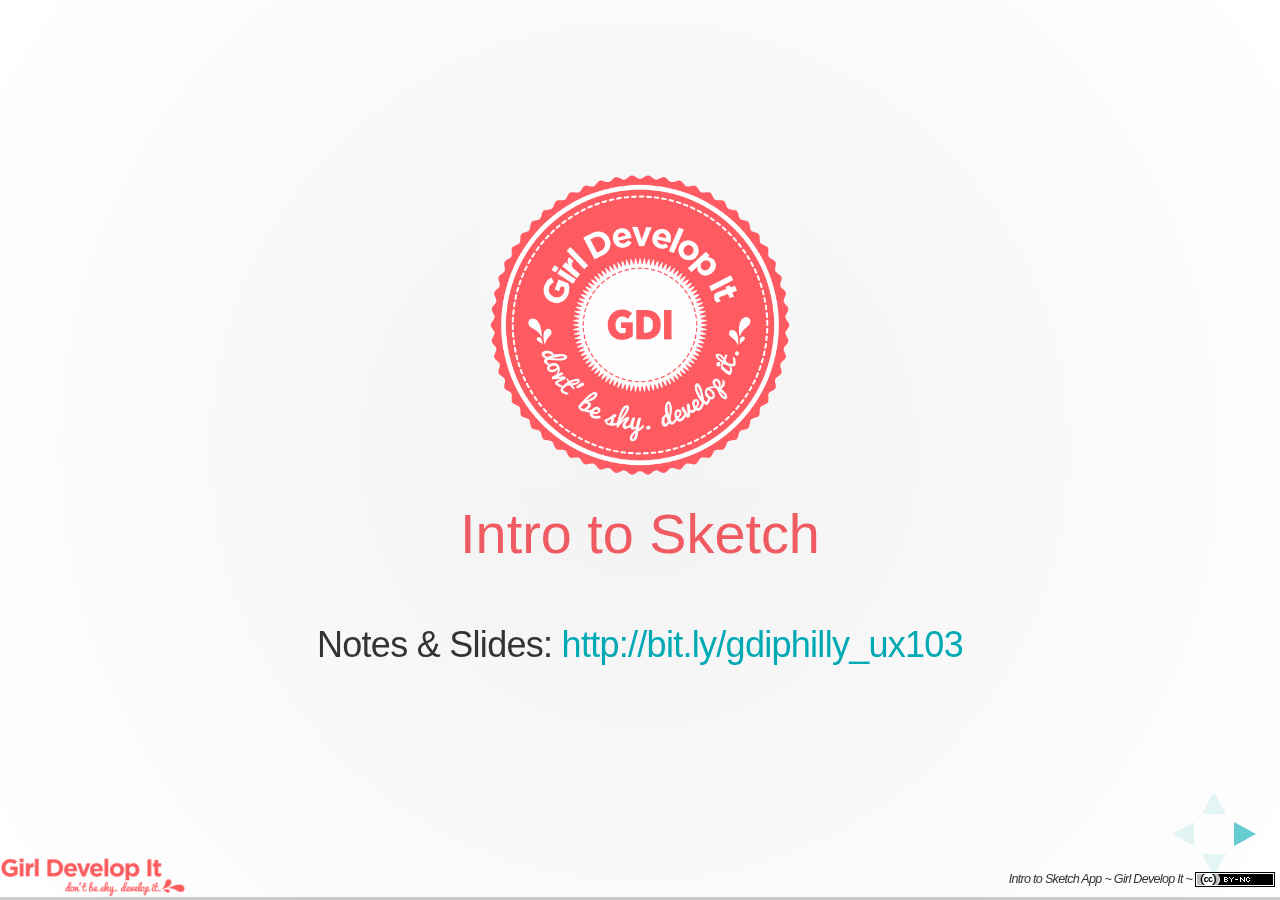
<file: index.html>
<!DOCTYPE html>
<!-- saved from url=(0052)http://elitepeers.com/gdi/jquery-intro/slides.html#/ -->
<html lang="en"><head><meta http-equiv="Content-Type" content="text/html; charset=UTF-8">
		<meta charset="utf-8">

		<title>UX103: Intro to Sketch ~ Girl Develop IT</title>

    <meta name="description" content="Girl Develop It framework for easily creating beautiful presentations using HTML in GDI theme. Forked from Hakim El Hattab's reveal.js">
    <meta name="author" content="Girl Develop It">

    <meta name="apple-mobile-web-app-capable" content="yes" />
    <meta name="apple-mobile-web-app-status-bar-style" content="black-translucent" />

    <link rel="stylesheet" href="./css/reveal.css">
    <link rel="stylesheet" href="./css/theme/gdilight.css" id="theme">

    <!-- For syntax highlighting -->
    <!-- light editor--><link rel="stylesheet" href="lib/css/light.css">
    <!-- dark editor <link rel="stylesheet" href="lib/css/dark.css">-->

    <!-- If use the PDF print sheet so students can print slides-->
    
    <link rel="stylesheet" href="css/print/pdf.css" type="text/css" media="print">
    <link rel="icon" type="image/x-icon" href="favicon.ico" />
    <!--[if lt IE 9]>
    <script src="lib/js/html5shiv.js"></script>
    <![endif]--></head>
    <link rel="stylesheet" href="./css/styles.css">

	<body style="transition: -webkit-transform 0.8s ease; -webkit-transition: -webkit-transform 0.8s ease;">

		<div class="reveal linear">

			<!-- Any section element inside of this container is displayed as a slide -->
			<div class="slides">
        <!-- Opening slide -->
        <section class="future" style="display: block;">
          <img src="./files/gdi_logo_badge.png" style="width: 300px; border: none; box-shadow: none;">
          <h3>Intro to Sketch</h3>
          <br/>
          <p class="center">Notes &amp; Slides: <a href="http://bit.ly/gdiphilly_ux103">http://bit.ly/gdiphilly_ux103</a></p>
        </section>

        <!-- Welcome-->
        <section>
          <h3>Welcome!</h3>
          <div class="left-align">
          <p>Girl Develop It is here to provide affordable and accessible programs to learn software through mentorship and hands-on instruction.</p>
          <p class="blue">Some "rules"</p>
          <ul>
            <li>We are here for you!</li>
            <li>Every question is important</li>
            <li>Help each other</li>
            <li>Have fun</li>
          </ul>
          </div>
        </section>

        <section>
          <h3>Welcome!</h3>
          <div class="left-align">
          <p class="blue">Tell us about yourself.</p>
          <ul>
            <li>Who are you?</li>
            <li>What do you hope to get out of the class?</li>
            <li>Random Question of the Day...</li>
          </ul>
          </div>
        </section>

        <section>
            <h2>Class Agenda</h2>
            <ol>
                <li>What is Sketch?</li>
                <li>Tour of the Interface</li>
                <li>Design a Web page!</li>
            </ol>
        </section>

        <!-- Basics-->
        <section>
            <h2>What is Sketch?</h2>
            <p>Sketch is an app intended to create web and mobile app designs. It's an alternative to more complex and expensive programs like Photoshop, focusing entirely on the tools designers need to create interfaces.</p>
            <p class="blue">It's currently only for use on a Mac.</p>
        </section>

        <section>
            <h5>Designing a Homepage</h5>
            <div class="stretch-container"> 
                <img class="light-border" src="./images/Desktop.png">
            </div> 
        </section>

        <section>
            <h5>We'll Cover:</h5>
            <ol>
                <li>Grids, Guides, and Artboards</li>
                <li>Backgrounds - Gradients, Noise, &amp; Tiled</li>
                <li>Creating Vector elements (logos, etc)</li>
                <li>Making Re-usable symbols (buttons, etc)</li>
                <li>Grouping and Masking</li>
                <li>Fast &amp; Easy Alignments</li>
                <li>Styles! Shadows, Borders, and more</li>
                <li>Text and Layer Style Pre-sets</li>
                <li>... and lots more!</li>
            </ol>
        </section>

        <section>
            <h1>Project Set Up</h1>
            <br />
            <ul>
                <li>Tour of UI</li>
                <li>Artboard Awesomeness :]</li>
            </ul>
        </section>

        <section>
            <h2>Grid Systems</h2>
            <br />
            <ul>
                <li>General Standard is a 960px wide grid</li>
                <li>12 columns or 24 columns</li>
            </ul>
        </section>

        <section>
            <div class="stretch-container"> 
                <img src="./images/LayoutSettings.png" class="light-border stretch-height">
            </div>
        </section>

        <section>
            <h3>Multiple Artboards</h3>
            <br />
            <p>You can have your designs for multiple screen sizes all in one file. (YAY)</p>
            <div class="stretch-container"> 
                <img src="./images/WireframeKit.png" class="light-border stretch-width">
            </div>
        </section>

        <section>
            <h3>Artboard Templates</h3>
            <br /><br />
            <p><i>Find the Responsive Wireframe Kit at:</i></p>
            <p class="blue">File > New From Template... > Web Design</p>
        </section>

        <section>
            <h2>Background Images</h2>
            <br /><br />
            <ul>
                <li>"Layers" are just objects</li>
                <li>Grouping Layers</li>
                <li>Layer styles and view modes</li>
                <li>Locking Layers</li>
            </ul>
        </section>

        <section>
            <h2>The Header</h2>
            <br /><br />
            <ul>
                <li>Designing the Header</li>
                <li>Composite Vector Elements</li>
                <li>Faux repeatable borders</li>
                <li>Styles - Shadows</li>
            </ul>
        </section>

        <section>
            <h2>The Navigation</h2>
            <br /><br />
            <ul>
                <li>Creating Symbols</li>
                <li>Alignment Utilities</li>
                <li>Font Styles</li>
            </ul>
        </section>

        <section>
            <h2>Hero Image Section</h2>
            <br /><br />
            <ul>
                <li>Inserting Images</li>
                <li>Shapes as Masks</li>
            </ul>
        </section>

        <section>
            <h2>Call Outs</h2>
            <br /><br />
            <ul>
                <li>Duplicating Elements</li>
                <li>Replace Image (OMG)</li>
                <li>Shared Layer Styles</li>
                <li>Measuring Distance between elements</li>
            </ul>
        </section>

        <section>
            <h2>Exporting</h2>
            <br />
            <ul>
                <li>Exporting Artboards</li>
                <li>Making elements exportable</li>
                <li>Exporting all the things!</li>
            </ul>
        </section>

        <section>
            <h2>CSS Attributes</h2>
            <br />
            <p>Copy CSS Attributes and paste right into your stylesheet!</p>
        </section>

        <section>
            <h3>Wrapping Up</h3>
        </section>

        <section>
            <h3>Useful Shortcuts</h3>
            <br /><br />
            <h2><a href="http://sketchshortcuts.com/">http://sketchshortcuts.com/</a></h2>
        </section>

        <section>
            <h4>Articles and More Sketch Info</h4>
            <br /><br />
            <h3><a href="http://bit.ly/ux103_links">http://bit.ly/ux103_links</a></h3>
        </section>

        <section>
          <h2>Questions?</h2>
          <div style="font-size:1200%; height:100%; margin-top:30%" class="blue">?
            <div class="clear"></div></div>
        </section>

        <section>
          <h2>Survey</h2>
          <br /><br />
          <p class="center"><a href="http://bit.ly/gdi-sketch">http://bit.ly/gdi-sketch</a></p>
        </section>

		</div>
  		<footer>
        <div class="copyright">
          Intro to Sketch App ~ Girl Develop It ~
          <a rel="license" href="http://creativecommons.org/licenses/by-nc/3.0/deed.en_US"><img alt="Creative Commons License" style="border-width:0" src="./files/80x15.png"></a>
        </div>
      </footer>
		<div class="progress" style="display: block;"><span style="width: 0px;"></span></div><aside class="controls" style="display: block;"><div class="left"></div><div class="right enabled"></div><div class="up"></div><div class="down"></div></aside><div class="state-background"></div><div class="pause-overlay"></div></div>

        <script type="text/javascript" src="./js/jquery-1.11.2.min.js"></script>
		<script src="./files/head.min.js"></script>
		<script src="./js/reveal.min.js"></script>

		<script>

			// Full list of configuration options available here:
			// https://github.com/hakimel/reveal.js#configuration
			Reveal.initialize({
				controls: true,
				progress: true,
				history: true,
        rollingLinks: false,

				theme: Reveal.getQueryHash().theme, // available themes are in /css/theme
				transition: Reveal.getQueryHash().transition || 'linear', // default/cube/page/concave/zoom/linear/none

				// Optional libraries used to extend on reveal.js
				dependencies: [
					{ src: './lib/js/classList.js', condition: function() { return !document.body.classList; } },
					{ src: './plugin/markdown/showdown.js', condition: function() { return !!document.querySelector( '[data-markdown]' ); } },
					{ src: './plugin/markdown/markdown.js', condition: function() { return !!document.querySelector( '[data-markdown]' ); } },
					{ src: './plugin/highlight/highlight.js', async: true, callback: function() { hljs.initHighlightingOnLoad(); } },
					{ src: './plugin/zoom-js/zoom.js', async: true, condition: function() { return !!document.body.classList; } },
					{ src: './plugin/notes/notes.js', async: true, condition: function() { return !!document.body.classList; } }
				]
			});


            $(function() {
                var DIMS = {
                    width: $(window).width(),
                    height: $(window).height()
                };

                $('.stretch-container').each(function() {
                    $(this).css({
                        'height': DIMS.height - $(this).offset().top
                    });
                });

            });

		</script>
        <script type="text/javascript" src="./files/highlight.js"></script><script type="text/javascript" src="./files/zoom.js"></script><script type="text/javascript" src="./files/notes.js"></script>

	

</body></html>
</file>
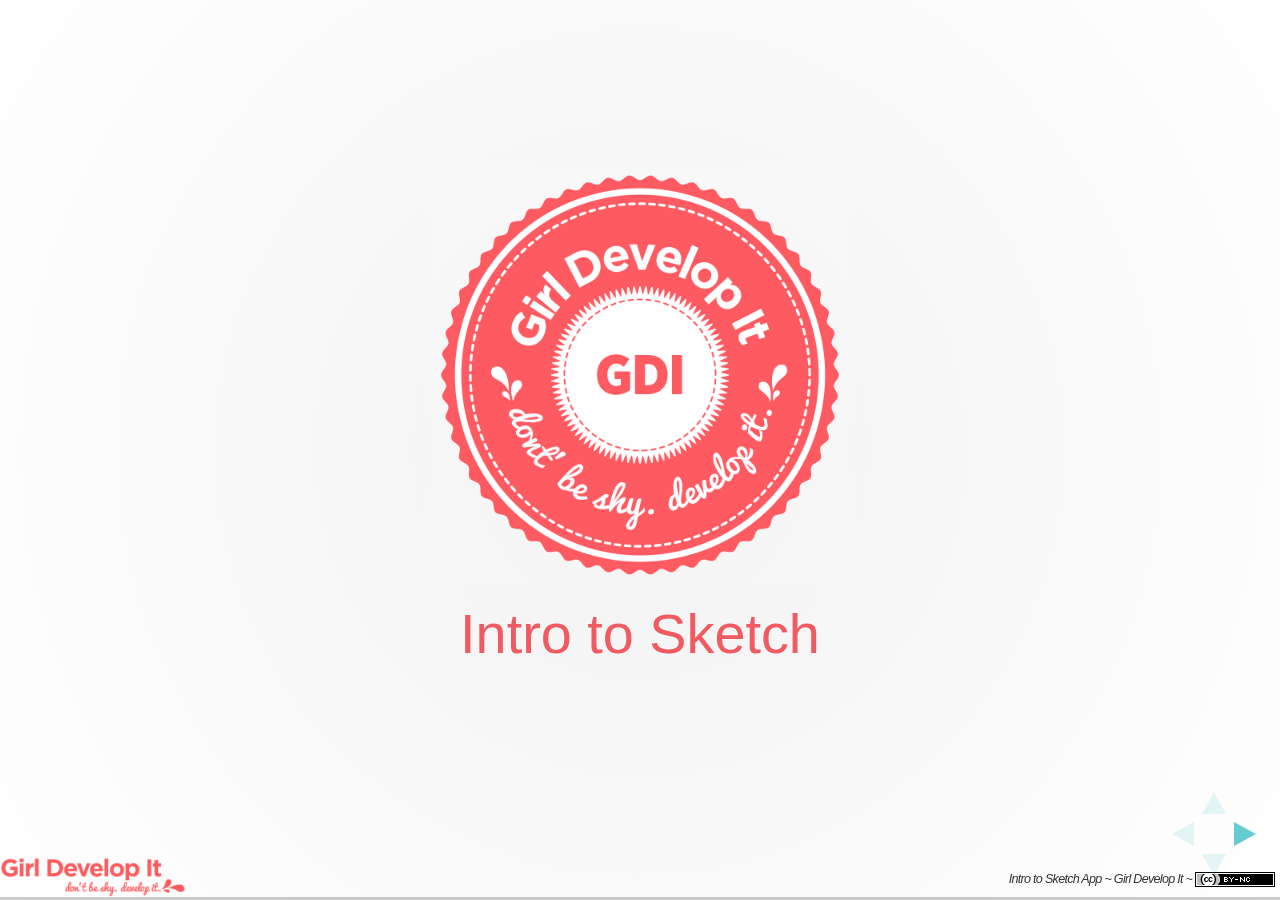
<file: slides/index.html>
<!DOCTYPE html>
<!-- saved from url=(0052)http://elitepeers.com/gdi/jquery-intro/slides.html#/ -->
<html lang="en"><head><meta http-equiv="Content-Type" content="text/html; charset=UTF-8">
		<meta charset="utf-8">

		<title>UX103: Intro to Sketch ~ Girl Develop IT</title>

    <meta name="description" content="Girl Develop It framework for easily creating beautiful presentations using HTML in GDI theme. Forked from Hakim El Hattab's reveal.js">
    <meta name="author" content="Girl Develop It">

    <meta name="apple-mobile-web-app-capable" content="yes" />
    <meta name="apple-mobile-web-app-status-bar-style" content="black-translucent" />

    <link rel="stylesheet" href="./css/reveal.css">
    <link rel="stylesheet" href="./css/theme/gdilight.css" id="theme">

    <!-- For syntax highlighting -->
    <!-- light editor--><link rel="stylesheet" href="lib/css/light.css">
    <!-- dark editor <link rel="stylesheet" href="lib/css/dark.css">-->

    <!-- If use the PDF print sheet so students can print slides-->
    
    <link rel="stylesheet" href="css/print/pdf.css" type="text/css" media="print">
    <link rel="icon" type="image/x-icon" href="favicon.ico" />
    <!--[if lt IE 9]>
    <script src="lib/js/html5shiv.js"></script>
    <![endif]--></head>
    <link rel="stylesheet" href="./css/styles.css">

	<body style="transition: -webkit-transform 0.8s ease; -webkit-transition: -webkit-transform 0.8s ease;">

		<div class="reveal linear">

			<!-- Any section element inside of this container is displayed as a slide -->
			<div class="slides">
        <!-- Opening slide -->
        <section class="future" style="display: block;">
          <img src="./files/gdi_logo_badge.png" style="width: 400px; border: none; box-shadow: none;">
          <h3>Intro to Sketch</h3>
        </section>

        <!-- Welcome-->
        <section>
          <h3>Welcome!</h3>
          <div class="left-align">
          <p>Girl Develop It is here to provide affordable and accessible programs to learn software through mentorship and hands-on instruction.</p>
          <p class="blue">Some "rules"</p>
          <ul>
            <li>We are here for you!</li>
            <li>Every question is important</li>
            <li>Help each other</li>
            <li>Have fun</li>
          </ul>
          </div>
        </section>

        <section>
          <h3>Welcome!</h3>
          <div class="left-align">
          <p class="blue">Tell us about yourself.</p>
          <ul>
            <li>Who are you?</li>
            <li>What do you hope to get out of the class?</li>
            <li>Random Question of the Day...</li>
          </ul>
          </div>
        </section>

        <section>
            <h2>Class Agenda</h2>
            <ol>
                <li>What is Sketch?</li>
                <li>Tour of the Interface</li>
                <li>Design a Web page!</li>
            </ol>
        </section>

        <!-- Basics-->
        <section>
            <h2>What is Sketch?</h2>
            <p>Sketch is an app intended to create web and mobile app designs. It's an alternative to more complex and expensive programs like Photoshop, focusing entirely on the tools designers need to create interfaces.</p>
            <p class="blue">It's currently only for use on a Mac.</p>
        </section>

        <section>
            <h5>Designing a Homepage</h5>
            <div class="stretch-container"> 
                <img class="light-border" src="./images/Desktop.png">
            </div> 
        </section>

        <section>
            <h5>We'll Cover:</h5>
            <ol>
                <li>Grids, Guides, and Artboards</li>
                <li>Backgrounds - Gradients, Noise, &amp; Tiled</li>
                <li>Creating Vector elements (logos, etc)</li>
                <li>Making Re-usable symbols (buttons, etc)</li>
                <li>Grouping and Masking</li>
                <li>Fast &amp; Easy Alignments</li>
                <li>Styles! Shadows, Borders, and more</li>
                <li>Text and Layer Style Pre-sets</li>
                <li>... and lots more!</li>
            </ol>
        </section>

        <section>
            <h1>Project Set Up</h1>
            <br />
            <ul>
                <li>Tour of UI</li>
                <li>Artboard Awesomeness :]</li>
            </ul>
        </section>

        <section>
            <h2>Grid Systems</h2>
            <br />
            <ul>
                <li>General Standard is a 960px wide grid</li>
                <li>12 columns or 24 columns</li>
            </ul>
        </section>

        <section>
            <div class="stretch-container"> 
                <img src="./images/LayoutSettings.png" class="light-border stretch-height">
            </div>
        </section>

        <section>
            <h3>Multiple Artboards</h3>
            <br />
            <p>You can have your designs for multiple screen sizes all in one file. (YAY)</p>
            <div class="stretch-container"> 
                <img src="./images/WireframeKit.png" class="light-border stretch-width">
            </div>
        </section>

        <section>
            <h3>Artboard Templates</h3>
            <br /><br />
            <p><i>Find the Responsive Wireframe Kit at:</i></p>
            <p class="blue">File > New From Template... > Web Design</p>
        </section>

        <section>
            <h2>Background Images</h2>
            <br /><br />
            <ul>
                <li>"Layers" are just objects</li>
                <li>Grouping Layers</li>
                <li>Layer styles and view modes</li>
                <li>Locking Layers</li>
            </ul>
        </section>

        <section>
            <h2>The Header</h2>
            <br /><br />
            <ul>
                <li>Designing the Header</li>
                <li>Composite Vector Elements</li>
                <li>Faux repeatable borders</li>
                <li>Styles - Shadows</li>
            </ul>
        </section>

        <section>
            <h2>The Navigation</h2>
            <br /><br />
            <ul>
                <li>Creating Symbols</li>
                <li>Alignment Utilities</li>
                <li>Font Styles</li>
            </ul>
        </section>

        <section>
            <h2>Hero Image Section</h2>
            <br /><br />
            <ul>
                <li>Inserting Images</li>
                <li>Shapes as Masks</li>
            </ul>
        </section>

        <section>
            <h2>Call Outs</h2>
            <br /><br />
            <ul>
                <li>Duplicating Elements</li>
                <li>Replace Image (OMG)</li>
                <li>Shared Layer Styles</li>
                <li>Measuring Distance between elements</li>
            </ul>
        </section>

        <section>
            <h2>Exporting</h2>
            <br />
            <ul>
                <li>Exporting Artboards</li>
                <li>Making elements exportable</li>
                <li>Exporting all the things!</li>
            </ul>
        </section>

        <section>
            <h2>CSS Attributes</h2>
            <br />
            <p>Copy CSS Attributes and paste right into your stylesheet!</p>
        </section>

        <section>
            <h3>Wrapping Up</h3>
        </section>

        <section>
            <h3>Useful Shortcuts</h3>
            <br /><br />
            <h2><a href="http://sketchshortcuts.com/">http://sketchshortcuts.com/</a></h2>
        </section>

        <section>
            <h4>Articles and More Sketch Info</h4>
            <br /><br />
            <h3><a href="http://bit.ly/ux103_links">http://bit.ly/ux103_links</a></h3>
        </section>

        <section>
          <h2>Questions?</h2>
          <div style="font-size:1200%; height:100%; margin-top:30%" class="blue">?
            <div class="clear"></div></div>
        </section>

        <section>
          <h2>Survey</h2>
          <br /><br />
          <p class="center"><a href="http://bit.ly/gdi-sketch">http://bit.ly/gdi-sketch</a></p>
        </section>

		</div>
  		<footer>
        <div class="copyright">
          Intro to Sketch App ~ Girl Develop It ~
          <a rel="license" href="http://creativecommons.org/licenses/by-nc/3.0/deed.en_US"><img alt="Creative Commons License" style="border-width:0" src="./files/80x15.png"></a>
        </div>
      </footer>
		<div class="progress" style="display: block;"><span style="width: 0px;"></span></div><aside class="controls" style="display: block;"><div class="left"></div><div class="right enabled"></div><div class="up"></div><div class="down"></div></aside><div class="state-background"></div><div class="pause-overlay"></div></div>

        <script type="text/javascript" src="./js/jquery-1.11.2.min.js"></script>
		<script src="./files/head.min.js"></script>
		<script src="./js/reveal.min.js"></script>

		<script>

			// Full list of configuration options available here:
			// https://github.com/hakimel/reveal.js#configuration
			Reveal.initialize({
				controls: true,
				progress: true,
				history: true,
        rollingLinks: false,

				theme: Reveal.getQueryHash().theme, // available themes are in /css/theme
				transition: Reveal.getQueryHash().transition || 'linear', // default/cube/page/concave/zoom/linear/none

				// Optional libraries used to extend on reveal.js
				dependencies: [
					{ src: './lib/js/classList.js', condition: function() { return !document.body.classList; } },
					{ src: './plugin/markdown/showdown.js', condition: function() { return !!document.querySelector( '[data-markdown]' ); } },
					{ src: './plugin/markdown/markdown.js', condition: function() { return !!document.querySelector( '[data-markdown]' ); } },
					{ src: './plugin/highlight/highlight.js', async: true, callback: function() { hljs.initHighlightingOnLoad(); } },
					{ src: './plugin/zoom-js/zoom.js', async: true, condition: function() { return !!document.body.classList; } },
					{ src: './plugin/notes/notes.js', async: true, condition: function() { return !!document.body.classList; } }
				]
			});


            $(function() {
                var DIMS = {
                    width: $(window).width(),
                    height: $(window).height()
                };

                $('.stretch-container').each(function() {
                    $(this).css({
                        'height': DIMS.height - $(this).offset().top
                    });
                });

            });

		</script>
        <script type="text/javascript" src="./files/highlight.js"></script><script type="text/javascript" src="./files/zoom.js"></script><script type="text/javascript" src="./files/notes.js"></script>

	

</body></html>
</file>
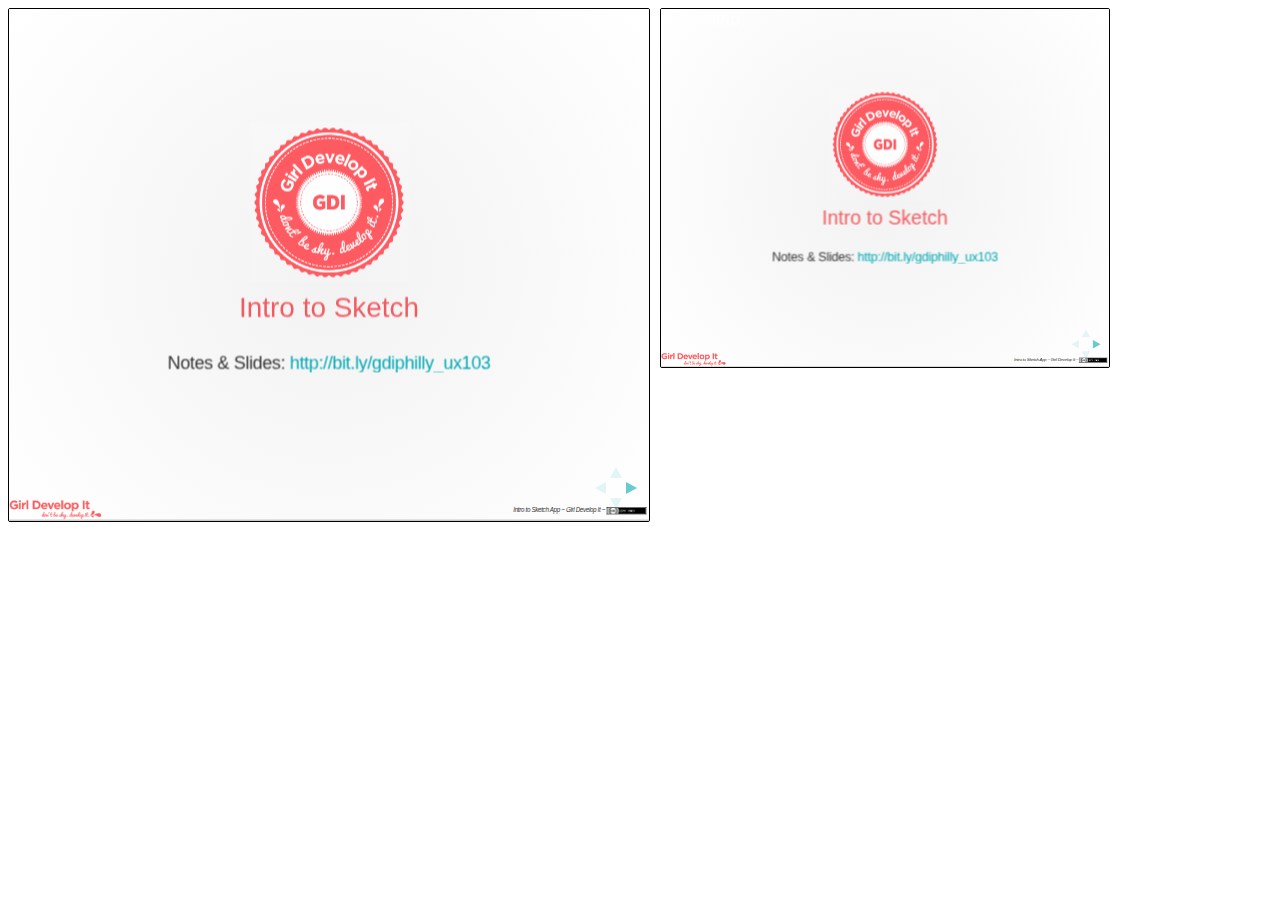
<file: plugin/notes/notes.html>
<!doctype html>
<html lang="en">
	<head>
		<meta charset="utf-8">

		<title>reveal.js - Slide Notes</title>

		<style>
			body {
				font-family: Helvetica;
			}

			#notes {
				font-size: 24px;
				width: 640px;
				margin-top: 5px;
			}

			#wrap-current-slide {
				width: 640px;
				height: 512px;
				float: left;
				overflow: hidden;
			}

			#current-slide {
				width: 1280px;
				height: 1024px;
				border: none;

				-webkit-transform-origin: 0 0;
					 -moz-transform-origin: 0 0;
						-ms-transform-origin: 0 0;
						 -o-transform-origin: 0 0;
								transform-origin: 0 0;

				-webkit-transform: scale(0.5);
					 -moz-transform: scale(0.5);
						-ms-transform: scale(0.5);
						 -o-transform: scale(0.5);
								transform: scale(0.5);
			}

			#wrap-next-slide {
				width: 448px;
				height: 358px;
				float: left;
				margin: 0 0 0 10px;
				overflow: hidden;
			}

			#next-slide {
				width: 1280px;
				height: 1024px;
				border: none;

				-webkit-transform-origin: 0 0;
					 -moz-transform-origin: 0 0;
						-ms-transform-origin: 0 0;
						 -o-transform-origin: 0 0;
								transform-origin: 0 0;

				-webkit-transform: scale(0.35);
					 -moz-transform: scale(0.35);
						-ms-transform: scale(0.35);
						 -o-transform: scale(0.35);
								transform: scale(0.35);
			}

			.slides {
				position: relative;
				margin-bottom: 10px;
				border: 1px solid black;
				border-radius: 2px;
				background: rgb(28, 30, 32);
			}

			.slides span {
				position: absolute;
				top: 3px;
				left: 3px;
				font-weight: bold;
				font-size: 14px;
				color: rgba( 255, 255, 255, 0.9 );
			}
		</style>
	</head>

	<body>

		<div id="wrap-current-slide" class="slides">
			<iframe src="../../index.html" width="1280" height="1024" id="current-slide"></iframe>
		</div>

		<div id="wrap-next-slide" class="slides">
			<iframe src="../../index.html" width="640" height="512" id="next-slide"></iframe>
			<span>UPCOMING:</span>
		</div>
		<div id="notes"></div>

		<script src="../../plugin/markdown/showdown.js"></script>
		<script>
			window.addEventListener( 'load', function() {

				(function( window, undefined ) {
					var notes = document.getElementById( 'notes' ),
						currentSlide = document.getElementById( 'current-slide' ),
						nextSlide = document.getElementById( 'next-slide' );

					window.addEventListener( 'message', function( event ) {
						var data = JSON.parse( event.data );
						// No need for updating the notes in case of fragment changes
						if ( data.notes !== undefined) {
							if( data.markdown ) {
								notes.innerHTML = (new Showdown.converter()).makeHtml( data.notes );
							}
							else {
								notes.innerHTML = data.notes;
							}
						}

						// Update the note slides
						currentSlide.contentWindow.Reveal.slide( data.indexh, data.indexv );
						nextSlide.contentWindow.Reveal.slide( data.nextindexh, data.nextindexv );

						// Showing and hiding fragments
						if( data.fragment === 'next' ) {
							currentSlide.contentWindow.Reveal.nextFragment();
						}
						else if( data.fragment === 'prev' ) {
							currentSlide.contentWindow.Reveal.prevFragment();
						}

					}, false );

				})( window );

			}, false );

		</script>
	</body>
</html>
</file>
<file: css/reveal.css>
@charset "UTF-8";

/*!
 * reveal.js
 * http://lab.hakim.se/reveal-js
 * MIT licensed
 *
 * Copyright (C) 2011-2012 Hakim El Hattab, http://hakim.se
 */


/*********************************************
 * RESET STYLES
 *********************************************/

html, body, .reveal div, .reveal span, .reveal applet, .reveal object, .reveal iframe,
.reveal h1, .reveal h2, .reveal h3, .reveal h4, .reveal h5, .reveal h6, .reveal p, .reveal blockquote, .reveal pre,
.reveal a, .reveal abbr, .reveal acronym, .reveal address, .reveal big, .reveal cite, .reveal code,
.reveal del, .reveal dfn, .reveal em, .reveal img, .reveal ins, .reveal kbd, .reveal q, .reveal s, .reveal samp,
.reveal small, .reveal strike, .reveal strong, .reveal sub, .reveal sup, .reveal tt, .reveal var,
.reveal b, .reveal u, .reveal i, .reveal center,
.reveal dl, .reveal dt, .reveal dd, .reveal ol, .reveal ul, .reveal li,
.reveal fieldset, .reveal form, .reveal label, .reveal legend,
.reveal table, .reveal caption, .reveal tbody, .reveal tfoot, .reveal thead, .reveal tr, .reveal th, .reveal td,
.reveal article, .reveal aside, .reveal canvas, .reveal details, .reveal embed,
.reveal figure, .reveal figcaption, .reveal footer, .reveal header, .reveal hgroup,
.reveal menu, .reveal nav, .reveal output, .reveal ruby, .reveal section, .reveal summary,
.reveal time, .reveal mark, .reveal audio, video {
	margin: 0;
	padding: 0;
	border: 0;
	font-size: 100%;
	font: inherit;
	vertical-align: baseline;
}

.reveal article, .reveal aside, .reveal details, .reveal figcaption, .reveal figure,
.reveal footer, .reveal header, .reveal hgroup, .reveal menu, .reveal nav, .reveal section {
	display: block;
}


/*********************************************
 * GLOBAL STYLES
 *********************************************/

html,
body {
	width: 100%;
	height: 100%;
	min-height: 600px;
	overflow: hidden;
}

body {
	position: relative;
	line-height: 1;
}

::selection {
	background:#FF5E99;
	color:#fff;
	text-shadow: none;
}

@media screen and (max-width: 900px) {
	.reveal {
		font-size: 30px;
	}
}
.reveal footer{
    position: fixed;
    height: 40px;
    width: 100%;
    bottom: 3px;
    left: 0;
    z-index: 10; 
    font-size: 35%;
    text-align:right;
    background-image: url(../css/images/pink-logo.png);
    background-repeat: no-repeat;
    background-size: auto 100%;
}
.reveal footer .copyright{
    margin:15px 5px 0 100px;
    font-style: italic;
}
.reveal footer .copyright a img{
    vertical-align: middle;
}
/*********************************************
* OVERRIDES
**********************************************/
.left-align{text-align:left}
.right-align{ text-align:right}
.left{float:left}
.right{float:right}
.clear{clear:both}
.blue{color:#01A9B4 }
.green{color:#92BB44}
.yellow{color:#EDAB23}
.pink{color:#F05B62}
.red{color:#8B0036}

/*********************************************
 * HEADERS
 *********************************************/

.reveal h1 { font-size: 3.77em; }
.reveal h2 { font-size: 2.11em;	}
.reveal h3 { font-size: 1.55em;	}
.reveal h4 { font-size: 1em;	}


/*********************************************
 * VIEW FRAGMENTS
 *********************************************/

.reveal .slides section .fragment {
	opacity: 0;

	-webkit-transition: all .2s ease;
	   -moz-transition: all .2s ease;
	    -ms-transition: all .2s ease;
	     -o-transition: all .2s ease;
	        transition: all .2s ease;
}
	.reveal .slides section .fragment.visible {
		opacity: 1;
	}

.reveal .slides section .fragment.grow {
	opacity: 1;
}
	.reveal .slides section .fragment.grow.visible {
		-webkit-transform: scale( 1.3 );
		   -moz-transform: scale( 1.3 );
		    -ms-transform: scale( 1.3 );
		     -o-transform: scale( 1.3 );
		        transform: scale( 1.3 );
	}

.reveal .slides section .fragment.shrink {
	opacity: 1;
}
	.reveal .slides section .fragment.shrink.visible {
		-webkit-transform: scale( 0.7 );
		   -moz-transform: scale( 0.7 );
		    -ms-transform: scale( 0.7 );
		     -o-transform: scale( 0.7 );
		        transform: scale( 0.7 );
	}

.reveal .slides section .fragment.roll-in {
	opacity: 0;

	-webkit-transform: rotateX( 90deg );
	   -moz-transform: rotateX( 90deg );
	    -ms-transform: rotateX( 90deg );
	     -o-transform: rotateX( 90deg );
	        transform: rotateX( 90deg );
}
	.reveal .slides section .fragment.roll-in.visible {
		opacity: 1;

		-webkit-transform: rotateX( 0 );
		   -moz-transform: rotateX( 0 );
		    -ms-transform: rotateX( 0 );
		     -o-transform: rotateX( 0 );
		        transform: rotateX( 0 );
	}

.reveal .slides section .fragment.fade-out {
	opacity: 1;
}
	.reveal .slides section .fragment.fade-out.visible {
		opacity: 0;
	}

.reveal .slides section .fragment.highlight-red,
.reveal .slides section .fragment.highlight-green,
.reveal .slides section .fragment.highlight-blue {
	opacity: 1;
}
	.reveal .slides section .fragment.highlight-red.visible {
		color: #ff2c2d
	}
	.reveal .slides section .fragment.highlight-green.visible {
		color: #17ff2e;
	}
	.reveal .slides section .fragment.highlight-blue.visible {
		color: #1b91ff;
	}


/*********************************************
 * DEFAULT ELEMENT STYLES
 *********************************************/

.reveal .slides section {
	line-height: 1.2em;
	font-weight: normal;
}

.reveal img {
	/* preserve aspect ratio and scale image so it's bound within the section */
	max-width: 100%;
	max-height: 100%;
}

.reveal strong,
.reveal b {
	font-weight: bold;
}

.reveal em,
.reveal i {
	font-style: italic;
}

.reveal ol,
.reveal ul {
	display: inline-block;

	text-align: left;
	margin: 0 0 0 1em;
}

.reveal ol {
	list-style-type: decimal;
}

.reveal ul {
	list-style-type: disc;
}

.reveal ul ul {
	list-style-type: square;
}

.reveal ul ul ul {
	list-style-type: circle;
}

.reveal ul ul,
.reveal ul ol,
.reveal ol ol,
.reveal ol ul {
	display: block;
	margin-left: 40px;
}

.reveal p {
	margin-bottom: 10px;
	line-height: 1.2em;
}

.reveal q,
.reveal blockquote {
	quotes: none;
}

.reveal blockquote {
	display: block;
	position: relative;
	width: 70%;
	margin: 5px auto;
	padding: 5px;

	font-style: italic;
	background: rgba(255, 255, 255, 0.05);
	box-shadow: 0px 0px 2px rgba(0,0,0,0.2);
}
	.reveal blockquote:before {
		content: '\201C';
	}
	.reveal blockquote:after {
		content: '\201D';
	}

.reveal q {
	font-style: italic;
}
	.reveal q:before {
		content: '\201C';
	}
	.reveal q:after {
		content: '\201D';
	}

.reveal pre {
	display: block;
	position: relative;
	width: 90%;
	margin: 15px auto;

	text-align: left;
	font-size: 0.55em;
	font-family: monospace;
	line-height: 1.2em;

	word-wrap: break-word;
}
.reveal pre code {
    box-shadow: 0px 0px 6px rgba(0,0,0,0.3);
	padding: 5px;
}

.reveal code {
	font-family: monospace;
	overflow: auto;
	max-height: 400px;
}

.reveal table th,
.reveal table td {
	text-align: left;
	padding-right: .3em;
}

.reveal table th {
	text-shadow: rgb(255,255,255) 1px 1px 2px;
}

.reveal sup {
	vertical-align: super;
}
.reveal sub {
	vertical-align: sub;
}

.reveal small {
	display: inline-block;
	font-size: 0.6em;
	line-height: 1.2em;
	vertical-align: top;
}

.reveal small * {
	vertical-align: top;
}


/*********************************************
 * CONTROLS
 *********************************************/

.reveal .controls {
	display: none;
	position: fixed;
	width: 110px;
	height: 110px;
	z-index: 30;
	right: 10px;
	bottom: 10px;
}

.reveal .controls div {
	position: absolute;
	opacity: 0.1;
	width: 0; 
	height: 0; 
	border: 12px solid transparent;

	-webkit-transition: opacity 0.2s ease;
	   -moz-transition: opacity 0.2s ease;
	    -ms-transition: opacity 0.2s ease;
	     -o-transition: opacity 0.2s ease;
	        transition: opacity 0.2s ease;
}

.reveal .controls div.enabled {
	opacity: 0.6;
	cursor: pointer;
}

.reveal .controls div.enabled:active {
	margin-top: 1px;
}

.reveal .controls div.left {
	top: 42px;

	border-right-width: 22px;
	border-right-color: #eee;
}

.reveal .controls div.right {
	left: 74px;
	top: 42px;

	border-left-width: 22px;
	border-left-color: #eee;
}

.reveal .controls div.up {
	left: 42px;

	border-bottom-width: 22px;
	border-bottom-color: #eee;
}

.reveal .controls div.down {
	left: 42px;
	top: 74px;

	border-top-width: 22px;
	border-top-color: #eee;
}


/*********************************************
 * PROGRESS BAR
 *********************************************/

.reveal .progress {
	position: fixed;
	display: none;
	height: 3px;
	width: 100%;
	bottom: 0;
	left: 0;
	z-index: 10;
}
	.reveal .progress:after {
		content: '';
		display: 'block';
		position: absolute;
		height: 20px;
		width: 100%;
		top: -20px;
	}
	.reveal .progress span {
		display: block;
		height: 100%;
		width: 0px;

		-webkit-transition: width 800ms cubic-bezier(0.260, 0.860, 0.440, 0.985);
		   -moz-transition: width 800ms cubic-bezier(0.260, 0.860, 0.440, 0.985);
		    -ms-transition: width 800ms cubic-bezier(0.260, 0.860, 0.440, 0.985);
		     -o-transition: width 800ms cubic-bezier(0.260, 0.860, 0.440, 0.985);
		        transition: width 800ms cubic-bezier(0.260, 0.860, 0.440, 0.985);
	}


/*********************************************
 * ROLLING LINKS
 *********************************************/

.reveal .roll {
	display: inline-block;
	line-height: 1.2;
	overflow: hidden;

	vertical-align: top;

	-webkit-perspective: 400px;
	   -moz-perspective: 400px;
	    -ms-perspective: 400px;
	        perspective: 400px;

	-webkit-perspective-origin: 50% 50%;
	   -moz-perspective-origin: 50% 50%;
	    -ms-perspective-origin: 50% 50%;
	        perspective-origin: 50% 50%;
}
	.reveal .roll:hover {
		background: none;
		text-shadow: none;
	}
.reveal .roll span {
	display: block;
	position: relative;
	padding: 0 2px;

	pointer-events: none;

	-webkit-transition: all 400ms ease;
	   -moz-transition: all 400ms ease;
	    -ms-transition: all 400ms ease;
	        transition: all 400ms ease;

	-webkit-transform-origin: 50% 0%;
	   -moz-transform-origin: 50% 0%;
	    -ms-transform-origin: 50% 0%;
	        transform-origin: 50% 0%;

	-webkit-transform-style: preserve-3d;
	   -moz-transform-style: preserve-3d;
	    -ms-transform-style: preserve-3d;
	        transform-style: preserve-3d;

	-webkit-backface-visibility: hidden;
	   -moz-backface-visibility: hidden;
	        backface-visibility: hidden;
}
	.reveal .roll:hover span {
	    background: rgba(0,0,0,0.5);

	    -webkit-transform: translate3d( 0px, 0px, -45px ) rotateX( 90deg );
	       -moz-transform: translate3d( 0px, 0px, -45px ) rotateX( 90deg );
	        -ms-transform: translate3d( 0px, 0px, -45px ) rotateX( 90deg );
	            transform: translate3d( 0px, 0px, -45px ) rotateX( 90deg );
	}
.reveal .roll span:after {
	content: attr(data-title);

	display: block;
	position: absolute;
	left: 0;
	top: 0;
	padding: 0 2px;

	-webkit-transform-origin: 50% 0%;
	   -moz-transform-origin: 50% 0%;
	    -ms-transform-origin: 50% 0%;
	        transform-origin: 50% 0%;

	-webkit-transform: translate3d( 0px, 110%, 0px ) rotateX( -90deg );
	   -moz-transform: translate3d( 0px, 110%, 0px ) rotateX( -90deg );
	    -ms-transform: translate3d( 0px, 110%, 0px ) rotateX( -90deg );
	        transform: translate3d( 0px, 110%, 0px ) rotateX( -90deg );
}


/*********************************************
 * SLIDES
 *********************************************/

.reveal .slides {
	position: absolute;
	max-width: 900px;
	width: 80%;
	height: 60%;
	left: 50%;
	top: 50%;
	margin-top: -320px;
	padding: 20px 0px;
	overflow: visible;
	z-index: 1;

	text-align: center;

	-webkit-transition: -webkit-perspective .4s ease;
	   -moz-transition: -moz-perspective .4s ease;
	    -ms-transition: -ms-perspective .4s ease;
	     -o-transition: -o-perspective .4s ease;
	        transition: perspective .4s ease;

	-webkit-perspective: 600px;
	   -moz-perspective: 600px;
	    -ms-perspective: 600px;
	        perspective: 600px;

	-webkit-perspective-origin: 0% 25%;
	   -moz-perspective-origin: 0% 25%;
	    -ms-perspective-origin: 0% 25%;
	        perspective-origin: 0% 25%;
}

.reveal .slides>section,
.reveal .slides>section>section {
	display: none;
	position: absolute;
	width: 100%;
	min-height: 600px;

	z-index: 10;

	-webkit-transform-style: preserve-3d;
	   -moz-transform-style: preserve-3d;
	    -ms-transform-style: preserve-3d;
	        transform-style: preserve-3d;

	-webkit-transition: all 800ms cubic-bezier(0.260, 0.860, 0.440, 0.985);
	   -moz-transition: all 800ms cubic-bezier(0.260, 0.860, 0.440, 0.985);
	    -ms-transition: all 800ms cubic-bezier(0.260, 0.860, 0.440, 0.985);
	     -o-transition: all 800ms cubic-bezier(0.260, 0.860, 0.440, 0.985);
	        transition: all 800ms cubic-bezier(0.260, 0.860, 0.440, 0.985);
}

.reveal .slides>section.present {
	display: block;
	z-index: 11;
	opacity: 1;
}

.reveal .slides>section {
	margin-left: -50%;
}


/*********************************************
 * DEFAULT TRANSITION
 *********************************************/

.reveal .slides>section.past {
	display: block;
	opacity: 0;

	-webkit-transform: translate3d(-100%, 0, 0) rotateY(-90deg) translate3d(-100%, 0, 0);
	   -moz-transform: translate3d(-100%, 0, 0) rotateY(-90deg) translate3d(-100%, 0, 0);
	    -ms-transform: translate3d(-100%, 0, 0) rotateY(-90deg) translate3d(-100%, 0, 0);
	        transform: translate3d(-100%, 0, 0) rotateY(-90deg) translate3d(-100%, 0, 0);
}
.reveal .slides>section.future {
	display: block;
	opacity: 0;

	-webkit-transform: translate3d(100%, 0, 0) rotateY(90deg) translate3d(100%, 0, 0);
	   -moz-transform: translate3d(100%, 0, 0) rotateY(90deg) translate3d(100%, 0, 0);
	    -ms-transform: translate3d(100%, 0, 0) rotateY(90deg) translate3d(100%, 0, 0);
	        transform: translate3d(100%, 0, 0) rotateY(90deg) translate3d(100%, 0, 0);
}

.reveal .slides>section>section.past {
	display: block;
	opacity: 0;

	-webkit-transform: translate3d(0, -50%, 0) rotateX(70deg) translate3d(0, -50%, 0);
	   -moz-transform: translate3d(0, -50%, 0) rotateX(70deg) translate3d(0, -50%, 0);
	    -ms-transform: translate3d(0, -50%, 0) rotateX(70deg) translate3d(0, -50%, 0);
	        transform: translate3d(0, -50%, 0) rotateX(70deg) translate3d(0, -50%, 0);
}
.reveal .slides>section>section.future {
	display: block;
	opacity: 0;

	-webkit-transform: translate3d(0, 50%, 0) rotateX(-70deg) translate3d(0, 50%, 0);
	   -moz-transform: translate3d(0, 50%, 0) rotateX(-70deg) translate3d(0, 50%, 0);
	    -ms-transform: translate3d(0, 50%, 0) rotateX(-70deg) translate3d(0, 50%, 0);
	        transform: translate3d(0, 50%, 0) rotateX(-70deg) translate3d(0, 50%, 0);
}


/*********************************************
 * CONCAVE TRANSITION
 *********************************************/

.reveal.concave  .slides>section.past {
	-webkit-transform: translate3d(-100%, 0, 0) rotateY(90deg) translate3d(-100%, 0, 0);
	   -moz-transform: translate3d(-100%, 0, 0) rotateY(90deg) translate3d(-100%, 0, 0);
	    -ms-transform: translate3d(-100%, 0, 0) rotateY(90deg) translate3d(-100%, 0, 0);
	        transform: translate3d(-100%, 0, 0) rotateY(90deg) translate3d(-100%, 0, 0);
}
.reveal.concave  .slides>section.future {
	-webkit-transform: translate3d(100%, 0, 0) rotateY(-90deg) translate3d(100%, 0, 0);
	   -moz-transform: translate3d(100%, 0, 0) rotateY(-90deg) translate3d(100%, 0, 0);
	    -ms-transform: translate3d(100%, 0, 0) rotateY(-90deg) translate3d(100%, 0, 0);
	        transform: translate3d(100%, 0, 0) rotateY(-90deg) translate3d(100%, 0, 0);
}

.reveal.concave  .slides>section>section.past {
	-webkit-transform: translate3d(0, -80%, 0) rotateX(-70deg) translate3d(0, -80%, 0);
	   -moz-transform: translate3d(0, -80%, 0) rotateX(-70deg) translate3d(0, -80%, 0);
	    -ms-transform: translate3d(0, -80%, 0) rotateX(-70deg) translate3d(0, -80%, 0);
	        transform: translate3d(0, -80%, 0) rotateX(-70deg) translate3d(0, -80%, 0);
}
.reveal.concave  .slides>section>section.future {
	-webkit-transform: translate3d(0, 80%, 0) rotateX(70deg) translate3d(0, 80%, 0);
	   -moz-transform: translate3d(0, 80%, 0) rotateX(70deg) translate3d(0, 80%, 0);
	    -ms-transform: translate3d(0, 80%, 0) rotateX(70deg) translate3d(0, 80%, 0);
	        transform: translate3d(0, 80%, 0) rotateX(70deg) translate3d(0, 80%, 0);
}


/*********************************************
 * ZOOM TRANSITION
 *********************************************/

.reveal.zoom .slides>section,
.reveal.zoom .slides>section>section {
	-webkit-transition: all 600ms cubic-bezier(0.260, 0.860, 0.440, 0.985);
	   -moz-transition: all 600ms cubic-bezier(0.260, 0.860, 0.440, 0.985);
	    -ms-transition: all 600ms cubic-bezier(0.260, 0.860, 0.440, 0.985);
	     -o-transition: all 600ms cubic-bezier(0.260, 0.860, 0.440, 0.985);
	        transition: all 600ms cubic-bezier(0.260, 0.860, 0.440, 0.985);
}

.reveal.zoom .slides>section.past {
	opacity: 0;
	visibility: hidden;

	-webkit-transform: scale(16);
	   -moz-transform: scale(16);
	    -ms-transform: scale(16);
	     -o-transform: scale(16);
	        transform: scale(16);
}
.reveal.zoom .slides>section.future {
	opacity: 0;
	visibility: hidden;

	-webkit-transform: scale(0.2);
	   -moz-transform: scale(0.2);
	    -ms-transform: scale(0.2);
	     -o-transform: scale(0.2);
	        transform: scale(0.2);
}

.reveal.zoom .slides>section>section.past {
	-webkit-transform: translate(0, -150%);
	   -moz-transform: translate(0, -150%);
	    -ms-transform: translate(0, -150%);
	     -o-transform: translate(0, -150%);
	        transform: translate(0, -150%);
}
.reveal.zoom .slides>section>section.future {
	-webkit-transform: translate(0, 150%);
	   -moz-transform: translate(0, 150%);
	    -ms-transform: translate(0, 150%);
	     -o-transform: translate(0, 150%);
	        transform: translate(0, 150%);
}


/*********************************************
 * LINEAR TRANSITION
 *********************************************/

.reveal.linear .slides>section.past {
	-webkit-transform: translate(-150%, 0);
	   -moz-transform: translate(-150%, 0);
	    -ms-transform: translate(-150%, 0);
	     -o-transform: translate(-150%, 0);
	        transform: translate(-150%, 0);
}
.reveal.linear .slides>section.future {
	-webkit-transform: translate(150%, 0);
	   -moz-transform: translate(150%, 0);
	    -ms-transform: translate(150%, 0);
	     -o-transform: translate(150%, 0);
	        transform: translate(150%, 0);
}

.reveal.linear .slides>section>section.past {
	-webkit-transform: translate(0, -150%);
	   -moz-transform: translate(0, -150%);
	    -ms-transform: translate(0, -150%);
	     -o-transform: translate(0, -150%);
	        transform: translate(0, -150%);
}
.reveal.linear .slides>section>section.future {
	-webkit-transform: translate(0, 150%);
	   -moz-transform: translate(0, 150%);
	    -ms-transform: translate(0, 150%);
	     -o-transform: translate(0, 150%);
	        transform: translate(0, 150%);
}


/*********************************************
 * CUBE TRANSITION
 *********************************************/

.reveal.cube .slides {
	-webkit-perspective-origin: 0% 25%;
	   -moz-perspective-origin: 0% 25%;
	    -ms-perspective-origin: 0% 25%;
	        perspective-origin: 0% 25%;

	-webkit-perspective: 1300px;
	   -moz-perspective: 1300px;
	    -ms-perspective: 1300px;
	        perspective: 1300px;
}

.reveal.cube .slides section {
	padding: 30px;

	-webkit-backface-visibility: hidden;
	   -moz-backface-visibility: hidden;
	    -ms-backface-visibility: hidden;
	        backface-visibility: hidden;

	-webkit-box-sizing: border-box;
	   -moz-box-sizing: border-box;
	        box-sizing: border-box;
}
	.reveal.cube .slides section:not(.stack):before {
		content: '';
		position: absolute;
		display: block;
		width: 100%;
		height: 100%;
		left: 0;
		top: 0;
		background: rgba(0,0,0,0.1);
		border-radius: 4px;

		-webkit-transform: translateZ( -20px );
		   -moz-transform: translateZ( -20px );
		    -ms-transform: translateZ( -20px );
		     -o-transform: translateZ( -20px );
		        transform: translateZ( -20px );
	}
	.reveal.cube .slides section:not(.stack):after {
		content: '';
		position: absolute;
		display: block;
		width: 90%;
		height: 30px;
		left: 5%;
		bottom: 0;
		background: none;
		z-index: 1;

		border-radius: 4px;
		box-shadow: 0px 95px 25px rgba(0,0,0,0.2);

		-webkit-transform: translateZ(-90px) rotateX( 65deg );
		   -moz-transform: translateZ(-90px) rotateX( 65deg );
		    -ms-transform: translateZ(-90px) rotateX( 65deg );
		     -o-transform: translateZ(-90px) rotateX( 65deg );
		        transform: translateZ(-90px) rotateX( 65deg );
	}

.reveal.cube .slides>section.stack {
	padding: 0;
	background: none;
}

.reveal.cube .slides>section.past {
	-webkit-transform-origin: 100% 0%;
	   -moz-transform-origin: 100% 0%;
	    -ms-transform-origin: 100% 0%;
	        transform-origin: 100% 0%;

	-webkit-transform: translate3d(-100%, 0, 0) rotateY(-90deg);
	   -moz-transform: translate3d(-100%, 0, 0) rotateY(-90deg);
	    -ms-transform: translate3d(-100%, 0, 0) rotateY(-90deg);
	        transform: translate3d(-100%, 0, 0) rotateY(-90deg);
}

.reveal.cube .slides>section.future {
	-webkit-transform-origin: 0% 0%;
	   -moz-transform-origin: 0% 0%;
	    -ms-transform-origin: 0% 0%;
	        transform-origin: 0% 0%;

	-webkit-transform: translate3d(100%, 0, 0) rotateY(90deg);
	   -moz-transform: translate3d(100%, 0, 0) rotateY(90deg);
	    -ms-transform: translate3d(100%, 0, 0) rotateY(90deg);
	        transform: translate3d(100%, 0, 0) rotateY(90deg);
}

.reveal.cube .slides>section>section.past {
	-webkit-transform-origin: 0% 100%;
	   -moz-transform-origin: 0% 100%;
	    -ms-transform-origin: 0% 100%;
	        transform-origin: 0% 100%;

	-webkit-transform: translate3d(0, -100%, 0) rotateX(90deg);
	   -moz-transform: translate3d(0, -100%, 0) rotateX(90deg);
	    -ms-transform: translate3d(0, -100%, 0) rotateX(90deg);
	        transform: translate3d(0, -100%, 0) rotateX(90deg);
}

.reveal.cube .slides>section>section.future {
	-webkit-transform-origin: 0% 0%;
	   -moz-transform-origin: 0% 0%;
	    -ms-transform-origin: 0% 0%;
	        transform-origin: 0% 0%;

	-webkit-transform: translate3d(0, 100%, 0) rotateX(-90deg);
	   -moz-transform: translate3d(0, 100%, 0) rotateX(-90deg);
	    -ms-transform: translate3d(0, 100%, 0) rotateX(-90deg);
	        transform: translate3d(0, 100%, 0) rotateX(-90deg);
}


/*********************************************
 * PAGE TRANSITION
 *********************************************/

.reveal.page .slides {
	-webkit-perspective-origin: 0% 50%;
 	   -moz-perspective-origin: 0% 50%;
 	    -ms-perspective-origin: 0% 50%;
 	        perspective-origin: 0% 50%;

	-webkit-perspective: 3000px;
	   -moz-perspective: 3000px;
	    -ms-perspective: 3000px;
	        perspective: 3000px;
}

.reveal.page .slides section {
	padding: 30px;

	-webkit-box-sizing: border-box;
	   -moz-box-sizing: border-box;
	        box-sizing: border-box;
}
	.reveal.page .slides section.past {
		z-index: 12;
	}
	.reveal.page .slides section:not(.stack):before {
		content: '';
		position: absolute;
		display: block;
		width: 100%;
		height: 100%;
		left: 0;
		top: 0;
		background: rgba(0,0,0,0.1);

		-webkit-transform: translateZ( -20px );
		   -moz-transform: translateZ( -20px );
		    -ms-transform: translateZ( -20px );
		     -o-transform: translateZ( -20px );
		        transform: translateZ( -20px );
	}
	.reveal.page .slides section:not(.stack):after {
		content: '';
		position: absolute;
		display: block;
		width: 90%;
		height: 30px;
		left: 5%;
		bottom: 0;
		background: none;
		z-index: 1;

		border-radius: 4px;
		box-shadow: 0px 95px 25px rgba(0,0,0,0.2);

		-webkit-transform: translateZ(-90px) rotateX( 65deg );
	}

.reveal.page .slides>section.stack {
	padding: 0;
	background: none;
}

.reveal.page .slides>section.past {
	-webkit-transform-origin: 0% 0%;
	   -moz-transform-origin: 0% 0%;
	    -ms-transform-origin: 0% 0%;
	        transform-origin: 0% 0%;

	-webkit-transform: translate3d(-40%, 0, 0) rotateY(-80deg);
	   -moz-transform: translate3d(-40%, 0, 0) rotateY(-80deg);
	    -ms-transform: translate3d(-40%, 0, 0) rotateY(-80deg);
	        transform: translate3d(-40%, 0, 0) rotateY(-80deg);
}

.reveal.page .slides>section.future {
	-webkit-transform-origin: 100% 0%;
	   -moz-transform-origin: 100% 0%;
	    -ms-transform-origin: 100% 0%;
	        transform-origin: 100% 0%;

	-webkit-transform: translate3d(0, 0, 0);
	   -moz-transform: translate3d(0, 0, 0);
	    -ms-transform: translate3d(0, 0, 0);
	        transform: translate3d(0, 0, 0);
}

.reveal.page .slides>section>section.past {
	-webkit-transform-origin: 0% 0%;
	   -moz-transform-origin: 0% 0%;
	    -ms-transform-origin: 0% 0%;
	        transform-origin: 0% 0%;

	-webkit-transform: translate3d(0, -40%, 0) rotateX(80deg);
	   -moz-transform: translate3d(0, -40%, 0) rotateX(80deg);
	    -ms-transform: translate3d(0, -40%, 0) rotateX(80deg);
	        transform: translate3d(0, -40%, 0) rotateX(80deg);
}

.reveal.page .slides>section>section.future {
	-webkit-transform-origin: 0% 100%;
	   -moz-transform-origin: 0% 100%;
	    -ms-transform-origin: 0% 100%;
	        transform-origin: 0% 100%;

	-webkit-transform: translate3d(0, 0, 0);
	   -moz-transform: translate3d(0, 0, 0);
	    -ms-transform: translate3d(0, 0, 0);
	        transform: translate3d(0, 0, 0);
}


/*********************************************
 * TILE-FLIP TRANSITION (CSS shader)
 *********************************************/


/*********************************************
 * NO TRANSITION
 *********************************************/

.reveal.none .slides section {
	-webkit-transform: none;
	   -moz-transform: none;
	    -ms-transform: none;
	     -o-transform: none;
	        transform: none;

	-webkit-transition: none;
	   -moz-transition: none;
	    -ms-transition: none;
	     -o-transition: none;
	        transition: none;
}


/*********************************************
 * OVERVIEW
 *********************************************/

.reveal.overview .slides {
	-webkit-perspective: 700px;
	   -moz-perspective: 700px;
	    -ms-perspective: 700px;
	        perspective: 700px;
}

.reveal.overview .slides section {
	padding: 20px 0;
	max-height: 600px;
	overflow: hidden;
	opacity: 1!important;
	visibility: visible!important;
	cursor: pointer;
	background: rgba(0,0,0,0.1);
}
.reveal.overview .slides section .fragment {
	opacity: 1;
}
.reveal.overview .slides section:after,
.reveal.overview .slides section:before {
	display: none !important;
}
.reveal.overview .slides section>section {
	opacity: 1;
	cursor: pointer;
}
	.reveal.overview .slides section:hover {
		background: rgba(0,0,0,0.3);
	}

	.reveal.overview .slides section.present {
		background: rgba(0,0,0,0.3);
	}
.reveal.overview .slides>section.stack {
	background: none;
	padding: 0;
	overflow: visible;
}


/*********************************************
 * PAUSED MODE
 *********************************************/

.reveal .pause-overlay {
	position: absolute;
	top: 0;
	left: 0;
	width: 100%;
	height: 100%;
	background: black;
	visibility: hidden;
	opacity: 0;
	z-index: 100;

	-webkit-transition: all 1s ease;
	   -moz-transition: all 1s ease;
	    -ms-transition: all 1s ease;
	     -o-transition: all 1s ease;
	        transition: all 1s ease;
}
.reveal.paused .pause-overlay {
	visibility: visible;
	opacity: 1;
}


/*********************************************
 * FALLBACK
 *********************************************/

.no-transforms {
	overflow-y: auto;
}

.no-transforms .slides section {
	display: block!important;
	opacity: 1!important;
	position: relative!important;
	height: auto;
	min-height: auto;
	margin-bottom: 100px;

	-webkit-transform: none;
	   -moz-transform: none;
	    -ms-transform: none;
	        transform: none;
}


/*********************************************
 * BACKGROUND STATES
 *********************************************/

.reveal .state-background {
	position: absolute;
	width: 100%;
	height: 100%;
	background: rgba( 0, 0, 0, 0 );

	-webkit-transition: background 800ms ease;
	   -moz-transition: background 800ms ease;
	    -ms-transition: background 800ms ease;
	     -o-transition: background 800ms ease;
	        transition: background 800ms ease;
}
.alert .reveal .state-background {
	background: rgba( 200, 50, 30, 0.6 );
}
.soothe .reveal .state-background {
	background: rgba( 50, 200, 90, 0.4 );
}
.blackout .reveal .state-background {
	background: rgba( 0, 0, 0, 0.6 );
}


/*********************************************
 * SPEAKER NOTES
 *********************************************/

.reveal aside.notes {
	display: none;
}


/*********************************************
 * ZOOM PLUGIN
 *********************************************/

.zoomed .reveal *,
.zoomed .reveal *:before,
.zoomed .reveal *:after {
	-webkit-transform: none !important;
	   -moz-transform: none !important;
	    -ms-transform: none !important;
	        transform: none !important;

	-webkit-backface-visibility: visible !important;
	   -moz-backface-visibility: visible !important;
	    -ms-backface-visibility: visible !important;
	        backface-visibility: visible !important;
}

.zoomed .reveal .progress,
.zoomed .reveal .controls {
	opacity: 0;
}

.zoomed .reveal .roll span {
	background: none;
}

.zoomed .reveal .roll span:after {
	visibility: hidden;
}
</file>
<file: css/theme/gdilight.css>
/*@font-face {
  font-family: "Gotham";
  src: local("Gotham"), url("fonts/Gotham/Gotham-Medium.otf") format("opentype");
  font-weight: normal;
  font-style: normal; }

@font-face {
  font-family: "Gotham-Book";
  src: local("Gotham-Book"), url("fonts/Gotham/Gotham-Book.otf") format("opentype");
  font-weight: normal;
  font-style: normal; }

@font-face {
  font-family: "Gotham-Italic";
  src: local("Gotham-Italic"), url("fonts/Gotham/Gotham-MediumItalic.otf") format("opentype");
  font-weight: normal;
  font-style: italic; }

@font-face {
  font-family: "Gotham-Bold";
  src: local("Gotham-Bold"), url("fonts/Gotham/Gotham-Bold.otf") format("opentype");
  font-weight: bold;
  font-style: bold; }*/

/*********************************************
 * GLOBAL STYLES
 *********************************************/
body {
  background: white;
  background: -moz-radial-gradient(center, circle cover, #f2f2f2 0%, white 100%);
  background: -webkit-gradient(radial, center center, 0px, center center, 100%, color-stop(0%, #f2f2f2), color-stop(100%, white));
  background: -webkit-radial-gradient(center, circle cover, #f2f2f2 0%, white 100%);
  background: -o-radial-gradient(center, circle cover, #f2f2f2 0%, white 100%);
  background: -ms-radial-gradient(center, circle cover, #f2f2f2 0%, white 100%);
  background: radial-gradient(center, circle cover, #f2f2f2 0%, white 100%);
  background-color: white; }

.reveal {
  font-family: "Gotham-Book", "Helvetica", Arial, sans-serif;
  font-size: 36px;
  font-weight: 200;
  letter-spacing: -0.02em;
  color: #333333; }

::selection {
  color: white;
  background: rgba(11, 79, 81, 0.99);
  text-shadow: none; }

/*********************************************
 * HEADERS
 *********************************************/
.reveal h1,
.reveal h2,
.reveal h3,
.reveal h4,
.reveal h5,
.reveal h6 {
  margin: 0 0 20px 0;
  color: #f05b62;
  font-family: "Gotham-Bold", Impact, sans-serif;
  line-height: 0.9em;
  letter-spacing: 0.02em;
  text-transform: none;
  text-shadow: #cccccc; }

.reveal h1 {
  text-shadow: 0px 0px 6px rgba(0, 0, 0, 0.2); }

/*********************************************
 * LINKS
 *********************************************/
.reveal a:not(.image) {
  color: #01a9b4;
  text-decoration: none;
  -webkit-transition: color .15s ease;
  -moz-transition: color .15s ease;
  -ms-transition: color .15s ease;
  -o-transition: color .15s ease;
  transition: color .15s ease; }

.reveal a:not(.image):hover {
  color: #f9b8bb;
  text-shadow: none;
  border: none; }

.reveal .roll span:after {
  color: #fff;
  background: #01a9b4; }

/*********************************************
 * IMAGES
 *********************************************/
.reveal section img {
  margin: 15px;
  background: rgba(255, 255, 255, 0.12);
  border: 4px solid #333333;
  box-shadow: 0 0 10px rgba(0, 0, 0, 0.15);
  -webkit-transition: all .2s linear;
  -moz-transition: all .2s linear;
  -ms-transition: all .2s linear;
  -o-transition: all .2s linear;
  transition: all .2s linear; }

.reveal a:hover img {
  background: rgba(255, 255, 255, 0.2);
  border-color: #01a9b4;
  box-shadow: 0 0 20px rgba(0, 0, 0, 0.55); }

/*********************************************
 * NAVIGATION CONTROLS
 *********************************************/
.reveal .controls div.left,
.reveal .controls div.left.enabled {
  border-right-color: #01a9b4; }

.reveal .controls div.right,
.reveal .controls div.right.enabled {
  border-left-color: #01a9b4; }

.reveal .controls div.up,
.reveal .controls div.up.enabled {
  border-bottom-color: #01a9b4; }

.reveal .controls div.down,
.reveal .controls div.down.enabled {
  border-top-color: #01a9b4; }

.reveal .controls div.left.enabled:hover {
  border-right-color: #f9b8bb; }

.reveal .controls div.right.enabled:hover {
  border-left-color: #f9b8bb; }

.reveal .controls div.up.enabled:hover {
  border-bottom-color: #f9b8bb; }

.reveal .controls div.down.enabled:hover {
  border-top-color: #f9b8bb; }

/*********************************************
 * PROGRESS BAR
 *********************************************/
.reveal .progress {
  background: rgba(0, 0, 0, 0.2); }

.reveal .progress span {
  background: #01a9b4;
  -webkit-transition: width 800ms cubic-bezier(0.26, 0.86, 0.44, 0.985);
  -moz-transition: width 800ms cubic-bezier(0.26, 0.86, 0.44, 0.985);
  -ms-transition: width 800ms cubic-bezier(0.26, 0.86, 0.44, 0.985);
  -o-transition: width 800ms cubic-bezier(0.26, 0.86, 0.44, 0.985);
  transition: width 800ms cubic-bezier(0.26, 0.86, 0.44, 0.985); }
</file>
<file: lib/css/light.css>
/* http://jmblog.github.com/color-themes-for-google-code-highlightjs */
.tomorrow-comment, pre .comment, pre .title {
  color: #8e908c;
}

.tomorrow-red, pre .variable, pre .attribute, pre .tag, pre .regexp, pre .ruby .constant, pre .xml .tag .title, pre .xml .pi, pre .xml .doctype, pre .html .doctype, pre .css .id, pre .css .class, pre .css .pseudo {
  color: #c82829;
}

.tomorrow-orange, pre .number, pre .preprocessor, pre .built_in, pre .literal, pre .params, pre .constant {
  color: #f5871f;
}

.tomorrow-yellow, pre .class, pre .ruby .class .title, pre .css .rules .attribute {
  color: #eab700;
}

.tomorrow-green, pre .string, pre .value, pre .inheritance, pre .header, pre .ruby .symbol, pre .xml .cdata {
  color: #718c00;
}

.tomorrow-aqua, pre .css .hexcolor {
  color: #3e999f;
}

.tomorrow-blue, pre .function, pre .python .decorator, pre .python .title, pre .ruby .function .title, pre .ruby .title .keyword, pre .perl .sub, pre .javascript .title, pre .coffeescript .title {
  color: #4271ae;
}

.tomorrow-purple, pre .keyword, pre .javascript .function {
  color: #8959a8;
}

pre code {
  display: block;
  background: white;
  color: #4d4d4c;
  padding: 0.5em;
}

pre .coffeescript .javascript,
pre .javascript .xml,
pre .tex .formula,
pre .xml .javascript,
pre .xml .vbscript,
pre .xml .css,
pre .xml .cdata {
  opacity: 0.5;
}
</file>
<file: lib/css/dark.css>
/* Tomorrow Night Theme */
/* http://jmblog.github.com/color-themes-for-google-code-highlightjs */
/* Original theme - https://github.com/chriskempson/tomorrow-theme */
/* http://jmblog.github.com/color-themes-for-google-code-highlightjs */
.tomorrow-comment, pre .comment, pre .title {
  color: #969896;
}

.tomorrow-red, pre .variable, pre .attribute, pre .tag, pre .regexp, pre .ruby .constant, pre .xml .tag .title, pre .xml .pi, pre .xml .doctype, pre .html .doctype, pre .css .id, pre .css .class, pre .css .pseudo {
  color: #cc6666;
}

.tomorrow-orange, pre .number, pre .preprocessor, pre .built_in, pre .literal, pre .params, pre .constant {
  color: #de935f;
}

.tomorrow-yellow, pre .class, pre .ruby .class .title, pre .css .rules .attribute {
  color: #f0c674;
}

.tomorrow-green, pre .string, pre .value, pre .inheritance, pre .header, pre .ruby .symbol, pre .xml .cdata {
  color: #b5bd68;
}

.tomorrow-aqua, pre .css .hexcolor {
  color: #8abeb7;
}

.tomorrow-blue, pre .function, pre .python .decorator, pre .python .title, pre .ruby .function .title, pre .ruby .title .keyword, pre .perl .sub, pre .javascript .title, pre .coffeescript .title {
  color: #81a2be;
}

.tomorrow-purple, pre .keyword, pre .javascript .function {
  color: #b294bb;
}

pre code {
  display: block;
  background: #1d1f21;
  color: #c5c8c6;
  padding: 0.5em;
}

pre .coffeescript .javascript,
pre .javascript .xml,
pre .tex .formula,
pre .xml .javascript,
pre .xml .vbscript,
pre .xml .css,
pre .xml .cdata {
  opacity: 0.5;
}
</file>
<file: css/print/pdf.css>
/* Default Print Stylesheet Template
   by Rob Glazebrook of CSSnewbie.com
   Last Updated: June 4, 2008

   Feel free (nay, compelled) to edit, append, and 
   manipulate this file as you see fit. */


/* SECTION 1: Set default width, margin, float, and
   background. This prevents elements from extending 
   beyond the edge of the printed page, and prevents
   unnecessary background images from printing */
* {
	-webkit-print-color-adjust: exact; 
}

body {
	font-size: 18pt;
	width: auto;
	height: auto;
	border: 0;
	margin: 0 5%;
	padding: 0;
	float: none !important;
	overflow: visible;
	background-image: none;
}

html {
	width: auto;
	height: auto;
	overflow: visible;
}

/* SECTION 2: Remove any elements not needed in print. 
   This would include navigation, ads, sidebars, etc. */
.nestedarrow, 
.controls, 
.reveal .progress, 
.reveal.overview,
.fork-reveal,
.share-reveal,
.state-background {
	display: none !important;
}

/* SECTION 3: Set body font face, size, and color.
   Consider using a serif font for readability. */
body, p, td, li, div {
	font-size: 18pt;
}

/* SECTION 4: Set heading font face, sizes, and color.
   Diffrentiate your headings from your body text.
   Perhaps use a large sans-serif for distinction. */
h1,h2,h3,h4,h5,h6 {
	text-shadow: 0 0 0 #000 !important;
}

/* SECTION 5: Make hyperlinks more usable.
   Ensure links are underlined, and consider appending
   the URL to the end of the link for usability. */
a:link, 
a:visited {
	font-weight: bold;
	text-decoration: underline;
}


/* SECTION 6: more reveal.js specific additions by @skypanther */
ul, ol, div, p {
	visibility: visible;
	position: static;
	width: auto;
	height: auto;
	display: block;
	overflow: visible;
	margin: auto;
}
.reveal .slides {
	position: static;
	width: 100%;
	height: auto;

	left: auto;
	top: auto;
	margin-left: auto;
	margin-top: auto;
	padding: auto;

	overflow: visible;
	display: block;

	text-align: center;
	-webkit-perspective: none;
	   -moz-perspective: none;
	    -ms-perspective: none;
	        perspective: none;

	-webkit-perspective-origin: 50% 50%; /* there isn't a none/auto value but 50-50 is the default */
	   -moz-perspective-origin: 50% 50%;
	    -ms-perspective-origin: 50% 50%;
	        perspective-origin: 50% 50%;
}
.reveal .slides>section, .reveal .slides>section>section {
	
	visibility: visible !important;
	position: static !important;
	width: 100% !important;
	height: auto !important;
	min-height: initial !important;
	display: block !important;
	overflow: visible !important;

	left: 0% !important;
	top: 0% !important;
	margin-left: 0px !important;
	margin-top: 50px !important;
	padding: 20px 0px !important;

	opacity: 1 !important;

	-webkit-transform-style: flat !important;
	   -moz-transform-style: flat !important;
	    -ms-transform-style: flat !important;
	        transform-style: flat !important;

	-webkit-transform: none !important;
	   -moz-transform: none !important;
	    -ms-transform: none !important;
	        transform: none !important;
}
.reveal section {
	page-break-after: always !important; 
	display: block !important;
}
.reveal section.stack {
	margin: 0px !important;
	padding: 0px !important;
	page-break-after: avoid !important; 
}
.reveal section .fragment {
	opacity: 1 !important;
}
.reveal img {
	box-shadow: none;
}
.reveal .roll {
	overflow: visible;
	line-height: 1em;
}

.reveal small a {
	font-size: 16pt !important;
}

pre {
    font-size: 9pt !important;
}
</file>
<file: css/styles.css>
p.center {text-align: center;}
.reveal h1, .reveal h2, .reveal h3, .reveal h4, .reveal h5, .reveal h6 {letter-spacing: 0;}
.reveal section img {padding: 10px;}
section p {text-align: left;}
section#.twoColumns p {overflow: auto;}
section.twoColumns p span { float:left; display:block; text-align:left;}
section.twoColumns p span.blue {clear: left;}
section#anatomy2 p span {width:78%;}
section#anatomy2 p span.blue {width: 22%;}
section#selectors p span {width:72%;}
section#selectors p span.blue {width: 28%;}
section#creating p span.blue {width: 43%;}
section#reading p span.blue {width: 43%;}
.no-border {
  border: none;
  box-shadow: none;
}
</file>
<file: slides/css/reveal.css>
@charset "UTF-8";

/*!
 * reveal.js
 * http://lab.hakim.se/reveal-js
 * MIT licensed
 *
 * Copyright (C) 2011-2012 Hakim El Hattab, http://hakim.se
 */


/*********************************************
 * RESET STYLES
 *********************************************/

html, body, .reveal div, .reveal span, .reveal applet, .reveal object, .reveal iframe,
.reveal h1, .reveal h2, .reveal h3, .reveal h4, .reveal h5, .reveal h6, .reveal p, .reveal blockquote, .reveal pre,
.reveal a, .reveal abbr, .reveal acronym, .reveal address, .reveal big, .reveal cite, .reveal code,
.reveal del, .reveal dfn, .reveal em, .reveal img, .reveal ins, .reveal kbd, .reveal q, .reveal s, .reveal samp,
.reveal small, .reveal strike, .reveal strong, .reveal sub, .reveal sup, .reveal tt, .reveal var,
.reveal b, .reveal u, .reveal i, .reveal center,
.reveal dl, .reveal dt, .reveal dd, .reveal ol, .reveal ul, .reveal li,
.reveal fieldset, .reveal form, .reveal label, .reveal legend,
.reveal table, .reveal caption, .reveal tbody, .reveal tfoot, .reveal thead, .reveal tr, .reveal th, .reveal td,
.reveal article, .reveal aside, .reveal canvas, .reveal details, .reveal embed,
.reveal figure, .reveal figcaption, .reveal footer, .reveal header, .reveal hgroup,
.reveal menu, .reveal nav, .reveal output, .reveal ruby, .reveal section, .reveal summary,
.reveal time, .reveal mark, .reveal audio, video {
	margin: 0;
	padding: 0;
	border: 0;
	font-size: 100%;
	font: inherit;
	vertical-align: baseline;
}

.reveal article, .reveal aside, .reveal details, .reveal figcaption, .reveal figure,
.reveal footer, .reveal header, .reveal hgroup, .reveal menu, .reveal nav, .reveal section {
	display: block;
}


/*********************************************
 * GLOBAL STYLES
 *********************************************/

html,
body {
	width: 100%;
	height: 100%;
	min-height: 600px;
	overflow: hidden;
}

body {
	position: relative;
	line-height: 1;
}

::selection {
	background:#FF5E99;
	color:#fff;
	text-shadow: none;
}

@media screen and (max-width: 900px) {
	.reveal {
		font-size: 30px;
	}
}
.reveal footer{
    position: fixed;
    height: 40px;
    width: 100%;
    bottom: 3px;
    left: 0;
    z-index: 10; 
    font-size: 35%;
    text-align:right;
    background-image: url(../css/images/pink-logo.png);
    background-repeat: no-repeat;
    background-size: auto 100%;
}
.reveal footer .copyright{
    margin:15px 5px 0 100px;
    font-style: italic;
}
.reveal footer .copyright a img{
    vertical-align: middle;
}
/*********************************************
* OVERRIDES
**********************************************/
.left-align{text-align:left}
.right-align{ text-align:right}
.left{float:left}
.right{float:right}
.clear{clear:both}
.blue{color:#01A9B4 }
.green{color:#92BB44}
.yellow{color:#EDAB23}
.pink{color:#F05B62}
.red{color:#8B0036}

/*********************************************
 * HEADERS
 *********************************************/

.reveal h1 { font-size: 3.77em; }
.reveal h2 { font-size: 2.11em;	}
.reveal h3 { font-size: 1.55em;	}
.reveal h4 { font-size: 1em;	}


/*********************************************
 * VIEW FRAGMENTS
 *********************************************/

.reveal .slides section .fragment {
	opacity: 0;

	-webkit-transition: all .2s ease;
	   -moz-transition: all .2s ease;
	    -ms-transition: all .2s ease;
	     -o-transition: all .2s ease;
	        transition: all .2s ease;
}
	.reveal .slides section .fragment.visible {
		opacity: 1;
	}

.reveal .slides section .fragment.grow {
	opacity: 1;
}
	.reveal .slides section .fragment.grow.visible {
		-webkit-transform: scale( 1.3 );
		   -moz-transform: scale( 1.3 );
		    -ms-transform: scale( 1.3 );
		     -o-transform: scale( 1.3 );
		        transform: scale( 1.3 );
	}

.reveal .slides section .fragment.shrink {
	opacity: 1;
}
	.reveal .slides section .fragment.shrink.visible {
		-webkit-transform: scale( 0.7 );
		   -moz-transform: scale( 0.7 );
		    -ms-transform: scale( 0.7 );
		     -o-transform: scale( 0.7 );
		        transform: scale( 0.7 );
	}

.reveal .slides section .fragment.roll-in {
	opacity: 0;

	-webkit-transform: rotateX( 90deg );
	   -moz-transform: rotateX( 90deg );
	    -ms-transform: rotateX( 90deg );
	     -o-transform: rotateX( 90deg );
	        transform: rotateX( 90deg );
}
	.reveal .slides section .fragment.roll-in.visible {
		opacity: 1;

		-webkit-transform: rotateX( 0 );
		   -moz-transform: rotateX( 0 );
		    -ms-transform: rotateX( 0 );
		     -o-transform: rotateX( 0 );
		        transform: rotateX( 0 );
	}

.reveal .slides section .fragment.fade-out {
	opacity: 1;
}
	.reveal .slides section .fragment.fade-out.visible {
		opacity: 0;
	}

.reveal .slides section .fragment.highlight-red,
.reveal .slides section .fragment.highlight-green,
.reveal .slides section .fragment.highlight-blue {
	opacity: 1;
}
	.reveal .slides section .fragment.highlight-red.visible {
		color: #ff2c2d
	}
	.reveal .slides section .fragment.highlight-green.visible {
		color: #17ff2e;
	}
	.reveal .slides section .fragment.highlight-blue.visible {
		color: #1b91ff;
	}


/*********************************************
 * DEFAULT ELEMENT STYLES
 *********************************************/

.reveal .slides section {
	line-height: 1.2em;
	font-weight: normal;
}

.reveal img {
	/* preserve aspect ratio and scale image so it's bound within the section */
	max-width: 100%;
	max-height: 100%;
}

.reveal strong,
.reveal b {
	font-weight: bold;
}

.reveal em,
.reveal i {
	font-style: italic;
}

.reveal ol,
.reveal ul {
	display: inline-block;

	text-align: left;
	margin: 0 0 0 1em;
}

.reveal ol {
	list-style-type: decimal;
}

.reveal ul {
	list-style-type: disc;
}

.reveal ul ul {
	list-style-type: square;
}

.reveal ul ul ul {
	list-style-type: circle;
}

.reveal ul ul,
.reveal ul ol,
.reveal ol ol,
.reveal ol ul {
	display: block;
	margin-left: 40px;
}

.reveal p {
	margin-bottom: 10px;
	line-height: 1.2em;
}

.reveal q,
.reveal blockquote {
	quotes: none;
}

.reveal blockquote {
	display: block;
	position: relative;
	width: 70%;
	margin: 5px auto;
	padding: 5px;

	font-style: italic;
	background: rgba(255, 255, 255, 0.05);
	box-shadow: 0px 0px 2px rgba(0,0,0,0.2);
}
	.reveal blockquote:before {
		content: '\201C';
	}
	.reveal blockquote:after {
		content: '\201D';
	}

.reveal q {
	font-style: italic;
}
	.reveal q:before {
		content: '\201C';
	}
	.reveal q:after {
		content: '\201D';
	}

.reveal pre {
	display: block;
	position: relative;
	width: 90%;
	margin: 15px auto;

	text-align: left;
	font-size: 0.55em;
	font-family: monospace;
	line-height: 1.2em;

	word-wrap: break-word;
}
.reveal pre code {
    box-shadow: 0px 0px 6px rgba(0,0,0,0.3);
	padding: 5px;
}

.reveal code {
	font-family: monospace;
	overflow: auto;
	max-height: 400px;
}

.reveal table th,
.reveal table td {
	text-align: left;
	padding-right: .3em;
}

.reveal table th {
	text-shadow: rgb(255,255,255) 1px 1px 2px;
}

.reveal sup {
	vertical-align: super;
}
.reveal sub {
	vertical-align: sub;
}

.reveal small {
	display: inline-block;
	font-size: 0.6em;
	line-height: 1.2em;
	vertical-align: top;
}

.reveal small * {
	vertical-align: top;
}


/*********************************************
 * CONTROLS
 *********************************************/

.reveal .controls {
	display: none;
	position: fixed;
	width: 110px;
	height: 110px;
	z-index: 30;
	right: 10px;
	bottom: 10px;
}

.reveal .controls div {
	position: absolute;
	opacity: 0.1;
	width: 0; 
	height: 0; 
	border: 12px solid transparent;

	-webkit-transition: opacity 0.2s ease;
	   -moz-transition: opacity 0.2s ease;
	    -ms-transition: opacity 0.2s ease;
	     -o-transition: opacity 0.2s ease;
	        transition: opacity 0.2s ease;
}

.reveal .controls div.enabled {
	opacity: 0.6;
	cursor: pointer;
}

.reveal .controls div.enabled:active {
	margin-top: 1px;
}

.reveal .controls div.left {
	top: 42px;

	border-right-width: 22px;
	border-right-color: #eee;
}

.reveal .controls div.right {
	left: 74px;
	top: 42px;

	border-left-width: 22px;
	border-left-color: #eee;
}

.reveal .controls div.up {
	left: 42px;

	border-bottom-width: 22px;
	border-bottom-color: #eee;
}

.reveal .controls div.down {
	left: 42px;
	top: 74px;

	border-top-width: 22px;
	border-top-color: #eee;
}


/*********************************************
 * PROGRESS BAR
 *********************************************/

.reveal .progress {
	position: fixed;
	display: none;
	height: 3px;
	width: 100%;
	bottom: 0;
	left: 0;
	z-index: 10;
}
	.reveal .progress:after {
		content: '';
		display: 'block';
		position: absolute;
		height: 20px;
		width: 100%;
		top: -20px;
	}
	.reveal .progress span {
		display: block;
		height: 100%;
		width: 0px;

		-webkit-transition: width 800ms cubic-bezier(0.260, 0.860, 0.440, 0.985);
		   -moz-transition: width 800ms cubic-bezier(0.260, 0.860, 0.440, 0.985);
		    -ms-transition: width 800ms cubic-bezier(0.260, 0.860, 0.440, 0.985);
		     -o-transition: width 800ms cubic-bezier(0.260, 0.860, 0.440, 0.985);
		        transition: width 800ms cubic-bezier(0.260, 0.860, 0.440, 0.985);
	}


/*********************************************
 * ROLLING LINKS
 *********************************************/

.reveal .roll {
	display: inline-block;
	line-height: 1.2;
	overflow: hidden;

	vertical-align: top;

	-webkit-perspective: 400px;
	   -moz-perspective: 400px;
	    -ms-perspective: 400px;
	        perspective: 400px;

	-webkit-perspective-origin: 50% 50%;
	   -moz-perspective-origin: 50% 50%;
	    -ms-perspective-origin: 50% 50%;
	        perspective-origin: 50% 50%;
}
	.reveal .roll:hover {
		background: none;
		text-shadow: none;
	}
.reveal .roll span {
	display: block;
	position: relative;
	padding: 0 2px;

	pointer-events: none;

	-webkit-transition: all 400ms ease;
	   -moz-transition: all 400ms ease;
	    -ms-transition: all 400ms ease;
	        transition: all 400ms ease;

	-webkit-transform-origin: 50% 0%;
	   -moz-transform-origin: 50% 0%;
	    -ms-transform-origin: 50% 0%;
	        transform-origin: 50% 0%;

	-webkit-transform-style: preserve-3d;
	   -moz-transform-style: preserve-3d;
	    -ms-transform-style: preserve-3d;
	        transform-style: preserve-3d;

	-webkit-backface-visibility: hidden;
	   -moz-backface-visibility: hidden;
	        backface-visibility: hidden;
}
	.reveal .roll:hover span {
	    background: rgba(0,0,0,0.5);

	    -webkit-transform: translate3d( 0px, 0px, -45px ) rotateX( 90deg );
	       -moz-transform: translate3d( 0px, 0px, -45px ) rotateX( 90deg );
	        -ms-transform: translate3d( 0px, 0px, -45px ) rotateX( 90deg );
	            transform: translate3d( 0px, 0px, -45px ) rotateX( 90deg );
	}
.reveal .roll span:after {
	content: attr(data-title);

	display: block;
	position: absolute;
	left: 0;
	top: 0;
	padding: 0 2px;

	-webkit-transform-origin: 50% 0%;
	   -moz-transform-origin: 50% 0%;
	    -ms-transform-origin: 50% 0%;
	        transform-origin: 50% 0%;

	-webkit-transform: translate3d( 0px, 110%, 0px ) rotateX( -90deg );
	   -moz-transform: translate3d( 0px, 110%, 0px ) rotateX( -90deg );
	    -ms-transform: translate3d( 0px, 110%, 0px ) rotateX( -90deg );
	        transform: translate3d( 0px, 110%, 0px ) rotateX( -90deg );
}


/*********************************************
 * SLIDES
 *********************************************/

.reveal .slides {
	position: absolute;
	max-width: 900px;
	width: 80%;
	height: 60%;
	left: 50%;
	top: 50%;
	margin-top: -320px;
	padding: 20px 0px;
	overflow: visible;
	z-index: 1;

	text-align: center;

	-webkit-transition: -webkit-perspective .4s ease;
	   -moz-transition: -moz-perspective .4s ease;
	    -ms-transition: -ms-perspective .4s ease;
	     -o-transition: -o-perspective .4s ease;
	        transition: perspective .4s ease;

	-webkit-perspective: 600px;
	   -moz-perspective: 600px;
	    -ms-perspective: 600px;
	        perspective: 600px;

	-webkit-perspective-origin: 0% 25%;
	   -moz-perspective-origin: 0% 25%;
	    -ms-perspective-origin: 0% 25%;
	        perspective-origin: 0% 25%;
}

.reveal .slides>section,
.reveal .slides>section>section {
	display: none;
	position: absolute;
	width: 100%;
	min-height: 600px;

	z-index: 10;

	-webkit-transform-style: preserve-3d;
	   -moz-transform-style: preserve-3d;
	    -ms-transform-style: preserve-3d;
	        transform-style: preserve-3d;

	-webkit-transition: all 800ms cubic-bezier(0.260, 0.860, 0.440, 0.985);
	   -moz-transition: all 800ms cubic-bezier(0.260, 0.860, 0.440, 0.985);
	    -ms-transition: all 800ms cubic-bezier(0.260, 0.860, 0.440, 0.985);
	     -o-transition: all 800ms cubic-bezier(0.260, 0.860, 0.440, 0.985);
	        transition: all 800ms cubic-bezier(0.260, 0.860, 0.440, 0.985);
}

.reveal .slides>section.present {
	display: block;
	z-index: 11;
	opacity: 1;
}

.reveal .slides>section {
	margin-left: -50%;
}


/*********************************************
 * DEFAULT TRANSITION
 *********************************************/

.reveal .slides>section.past {
	display: block;
	opacity: 0;

	-webkit-transform: translate3d(-100%, 0, 0) rotateY(-90deg) translate3d(-100%, 0, 0);
	   -moz-transform: translate3d(-100%, 0, 0) rotateY(-90deg) translate3d(-100%, 0, 0);
	    -ms-transform: translate3d(-100%, 0, 0) rotateY(-90deg) translate3d(-100%, 0, 0);
	        transform: translate3d(-100%, 0, 0) rotateY(-90deg) translate3d(-100%, 0, 0);
}
.reveal .slides>section.future {
	display: block;
	opacity: 0;

	-webkit-transform: translate3d(100%, 0, 0) rotateY(90deg) translate3d(100%, 0, 0);
	   -moz-transform: translate3d(100%, 0, 0) rotateY(90deg) translate3d(100%, 0, 0);
	    -ms-transform: translate3d(100%, 0, 0) rotateY(90deg) translate3d(100%, 0, 0);
	        transform: translate3d(100%, 0, 0) rotateY(90deg) translate3d(100%, 0, 0);
}

.reveal .slides>section>section.past {
	display: block;
	opacity: 0;

	-webkit-transform: translate3d(0, -50%, 0) rotateX(70deg) translate3d(0, -50%, 0);
	   -moz-transform: translate3d(0, -50%, 0) rotateX(70deg) translate3d(0, -50%, 0);
	    -ms-transform: translate3d(0, -50%, 0) rotateX(70deg) translate3d(0, -50%, 0);
	        transform: translate3d(0, -50%, 0) rotateX(70deg) translate3d(0, -50%, 0);
}
.reveal .slides>section>section.future {
	display: block;
	opacity: 0;

	-webkit-transform: translate3d(0, 50%, 0) rotateX(-70deg) translate3d(0, 50%, 0);
	   -moz-transform: translate3d(0, 50%, 0) rotateX(-70deg) translate3d(0, 50%, 0);
	    -ms-transform: translate3d(0, 50%, 0) rotateX(-70deg) translate3d(0, 50%, 0);
	        transform: translate3d(0, 50%, 0) rotateX(-70deg) translate3d(0, 50%, 0);
}


/*********************************************
 * CONCAVE TRANSITION
 *********************************************/

.reveal.concave  .slides>section.past {
	-webkit-transform: translate3d(-100%, 0, 0) rotateY(90deg) translate3d(-100%, 0, 0);
	   -moz-transform: translate3d(-100%, 0, 0) rotateY(90deg) translate3d(-100%, 0, 0);
	    -ms-transform: translate3d(-100%, 0, 0) rotateY(90deg) translate3d(-100%, 0, 0);
	        transform: translate3d(-100%, 0, 0) rotateY(90deg) translate3d(-100%, 0, 0);
}
.reveal.concave  .slides>section.future {
	-webkit-transform: translate3d(100%, 0, 0) rotateY(-90deg) translate3d(100%, 0, 0);
	   -moz-transform: translate3d(100%, 0, 0) rotateY(-90deg) translate3d(100%, 0, 0);
	    -ms-transform: translate3d(100%, 0, 0) rotateY(-90deg) translate3d(100%, 0, 0);
	        transform: translate3d(100%, 0, 0) rotateY(-90deg) translate3d(100%, 0, 0);
}

.reveal.concave  .slides>section>section.past {
	-webkit-transform: translate3d(0, -80%, 0) rotateX(-70deg) translate3d(0, -80%, 0);
	   -moz-transform: translate3d(0, -80%, 0) rotateX(-70deg) translate3d(0, -80%, 0);
	    -ms-transform: translate3d(0, -80%, 0) rotateX(-70deg) translate3d(0, -80%, 0);
	        transform: translate3d(0, -80%, 0) rotateX(-70deg) translate3d(0, -80%, 0);
}
.reveal.concave  .slides>section>section.future {
	-webkit-transform: translate3d(0, 80%, 0) rotateX(70deg) translate3d(0, 80%, 0);
	   -moz-transform: translate3d(0, 80%, 0) rotateX(70deg) translate3d(0, 80%, 0);
	    -ms-transform: translate3d(0, 80%, 0) rotateX(70deg) translate3d(0, 80%, 0);
	        transform: translate3d(0, 80%, 0) rotateX(70deg) translate3d(0, 80%, 0);
}


/*********************************************
 * ZOOM TRANSITION
 *********************************************/

.reveal.zoom .slides>section,
.reveal.zoom .slides>section>section {
	-webkit-transition: all 600ms cubic-bezier(0.260, 0.860, 0.440, 0.985);
	   -moz-transition: all 600ms cubic-bezier(0.260, 0.860, 0.440, 0.985);
	    -ms-transition: all 600ms cubic-bezier(0.260, 0.860, 0.440, 0.985);
	     -o-transition: all 600ms cubic-bezier(0.260, 0.860, 0.440, 0.985);
	        transition: all 600ms cubic-bezier(0.260, 0.860, 0.440, 0.985);
}

.reveal.zoom .slides>section.past {
	opacity: 0;
	visibility: hidden;

	-webkit-transform: scale(16);
	   -moz-transform: scale(16);
	    -ms-transform: scale(16);
	     -o-transform: scale(16);
	        transform: scale(16);
}
.reveal.zoom .slides>section.future {
	opacity: 0;
	visibility: hidden;

	-webkit-transform: scale(0.2);
	   -moz-transform: scale(0.2);
	    -ms-transform: scale(0.2);
	     -o-transform: scale(0.2);
	        transform: scale(0.2);
}

.reveal.zoom .slides>section>section.past {
	-webkit-transform: translate(0, -150%);
	   -moz-transform: translate(0, -150%);
	    -ms-transform: translate(0, -150%);
	     -o-transform: translate(0, -150%);
	        transform: translate(0, -150%);
}
.reveal.zoom .slides>section>section.future {
	-webkit-transform: translate(0, 150%);
	   -moz-transform: translate(0, 150%);
	    -ms-transform: translate(0, 150%);
	     -o-transform: translate(0, 150%);
	        transform: translate(0, 150%);
}


/*********************************************
 * LINEAR TRANSITION
 *********************************************/

.reveal.linear .slides>section.past {
	-webkit-transform: translate(-150%, 0);
	   -moz-transform: translate(-150%, 0);
	    -ms-transform: translate(-150%, 0);
	     -o-transform: translate(-150%, 0);
	        transform: translate(-150%, 0);
}
.reveal.linear .slides>section.future {
	-webkit-transform: translate(150%, 0);
	   -moz-transform: translate(150%, 0);
	    -ms-transform: translate(150%, 0);
	     -o-transform: translate(150%, 0);
	        transform: translate(150%, 0);
}

.reveal.linear .slides>section>section.past {
	-webkit-transform: translate(0, -150%);
	   -moz-transform: translate(0, -150%);
	    -ms-transform: translate(0, -150%);
	     -o-transform: translate(0, -150%);
	        transform: translate(0, -150%);
}
.reveal.linear .slides>section>section.future {
	-webkit-transform: translate(0, 150%);
	   -moz-transform: translate(0, 150%);
	    -ms-transform: translate(0, 150%);
	     -o-transform: translate(0, 150%);
	        transform: translate(0, 150%);
}


/*********************************************
 * CUBE TRANSITION
 *********************************************/

.reveal.cube .slides {
	-webkit-perspective-origin: 0% 25%;
	   -moz-perspective-origin: 0% 25%;
	    -ms-perspective-origin: 0% 25%;
	        perspective-origin: 0% 25%;

	-webkit-perspective: 1300px;
	   -moz-perspective: 1300px;
	    -ms-perspective: 1300px;
	        perspective: 1300px;
}

.reveal.cube .slides section {
	padding: 30px;

	-webkit-backface-visibility: hidden;
	   -moz-backface-visibility: hidden;
	    -ms-backface-visibility: hidden;
	        backface-visibility: hidden;

	-webkit-box-sizing: border-box;
	   -moz-box-sizing: border-box;
	        box-sizing: border-box;
}
	.reveal.cube .slides section:not(.stack):before {
		content: '';
		position: absolute;
		display: block;
		width: 100%;
		height: 100%;
		left: 0;
		top: 0;
		background: rgba(0,0,0,0.1);
		border-radius: 4px;

		-webkit-transform: translateZ( -20px );
		   -moz-transform: translateZ( -20px );
		    -ms-transform: translateZ( -20px );
		     -o-transform: translateZ( -20px );
		        transform: translateZ( -20px );
	}
	.reveal.cube .slides section:not(.stack):after {
		content: '';
		position: absolute;
		display: block;
		width: 90%;
		height: 30px;
		left: 5%;
		bottom: 0;
		background: none;
		z-index: 1;

		border-radius: 4px;
		box-shadow: 0px 95px 25px rgba(0,0,0,0.2);

		-webkit-transform: translateZ(-90px) rotateX( 65deg );
		   -moz-transform: translateZ(-90px) rotateX( 65deg );
		    -ms-transform: translateZ(-90px) rotateX( 65deg );
		     -o-transform: translateZ(-90px) rotateX( 65deg );
		        transform: translateZ(-90px) rotateX( 65deg );
	}

.reveal.cube .slides>section.stack {
	padding: 0;
	background: none;
}

.reveal.cube .slides>section.past {
	-webkit-transform-origin: 100% 0%;
	   -moz-transform-origin: 100% 0%;
	    -ms-transform-origin: 100% 0%;
	        transform-origin: 100% 0%;

	-webkit-transform: translate3d(-100%, 0, 0) rotateY(-90deg);
	   -moz-transform: translate3d(-100%, 0, 0) rotateY(-90deg);
	    -ms-transform: translate3d(-100%, 0, 0) rotateY(-90deg);
	        transform: translate3d(-100%, 0, 0) rotateY(-90deg);
}

.reveal.cube .slides>section.future {
	-webkit-transform-origin: 0% 0%;
	   -moz-transform-origin: 0% 0%;
	    -ms-transform-origin: 0% 0%;
	        transform-origin: 0% 0%;

	-webkit-transform: translate3d(100%, 0, 0) rotateY(90deg);
	   -moz-transform: translate3d(100%, 0, 0) rotateY(90deg);
	    -ms-transform: translate3d(100%, 0, 0) rotateY(90deg);
	        transform: translate3d(100%, 0, 0) rotateY(90deg);
}

.reveal.cube .slides>section>section.past {
	-webkit-transform-origin: 0% 100%;
	   -moz-transform-origin: 0% 100%;
	    -ms-transform-origin: 0% 100%;
	        transform-origin: 0% 100%;

	-webkit-transform: translate3d(0, -100%, 0) rotateX(90deg);
	   -moz-transform: translate3d(0, -100%, 0) rotateX(90deg);
	    -ms-transform: translate3d(0, -100%, 0) rotateX(90deg);
	        transform: translate3d(0, -100%, 0) rotateX(90deg);
}

.reveal.cube .slides>section>section.future {
	-webkit-transform-origin: 0% 0%;
	   -moz-transform-origin: 0% 0%;
	    -ms-transform-origin: 0% 0%;
	        transform-origin: 0% 0%;

	-webkit-transform: translate3d(0, 100%, 0) rotateX(-90deg);
	   -moz-transform: translate3d(0, 100%, 0) rotateX(-90deg);
	    -ms-transform: translate3d(0, 100%, 0) rotateX(-90deg);
	        transform: translate3d(0, 100%, 0) rotateX(-90deg);
}


/*********************************************
 * PAGE TRANSITION
 *********************************************/

.reveal.page .slides {
	-webkit-perspective-origin: 0% 50%;
 	   -moz-perspective-origin: 0% 50%;
 	    -ms-perspective-origin: 0% 50%;
 	        perspective-origin: 0% 50%;

	-webkit-perspective: 3000px;
	   -moz-perspective: 3000px;
	    -ms-perspective: 3000px;
	        perspective: 3000px;
}

.reveal.page .slides section {
	padding: 30px;

	-webkit-box-sizing: border-box;
	   -moz-box-sizing: border-box;
	        box-sizing: border-box;
}
	.reveal.page .slides section.past {
		z-index: 12;
	}
	.reveal.page .slides section:not(.stack):before {
		content: '';
		position: absolute;
		display: block;
		width: 100%;
		height: 100%;
		left: 0;
		top: 0;
		background: rgba(0,0,0,0.1);

		-webkit-transform: translateZ( -20px );
		   -moz-transform: translateZ( -20px );
		    -ms-transform: translateZ( -20px );
		     -o-transform: translateZ( -20px );
		        transform: translateZ( -20px );
	}
	.reveal.page .slides section:not(.stack):after {
		content: '';
		position: absolute;
		display: block;
		width: 90%;
		height: 30px;
		left: 5%;
		bottom: 0;
		background: none;
		z-index: 1;

		border-radius: 4px;
		box-shadow: 0px 95px 25px rgba(0,0,0,0.2);

		-webkit-transform: translateZ(-90px) rotateX( 65deg );
	}

.reveal.page .slides>section.stack {
	padding: 0;
	background: none;
}

.reveal.page .slides>section.past {
	-webkit-transform-origin: 0% 0%;
	   -moz-transform-origin: 0% 0%;
	    -ms-transform-origin: 0% 0%;
	        transform-origin: 0% 0%;

	-webkit-transform: translate3d(-40%, 0, 0) rotateY(-80deg);
	   -moz-transform: translate3d(-40%, 0, 0) rotateY(-80deg);
	    -ms-transform: translate3d(-40%, 0, 0) rotateY(-80deg);
	        transform: translate3d(-40%, 0, 0) rotateY(-80deg);
}

.reveal.page .slides>section.future {
	-webkit-transform-origin: 100% 0%;
	   -moz-transform-origin: 100% 0%;
	    -ms-transform-origin: 100% 0%;
	        transform-origin: 100% 0%;

	-webkit-transform: translate3d(0, 0, 0);
	   -moz-transform: translate3d(0, 0, 0);
	    -ms-transform: translate3d(0, 0, 0);
	        transform: translate3d(0, 0, 0);
}

.reveal.page .slides>section>section.past {
	-webkit-transform-origin: 0% 0%;
	   -moz-transform-origin: 0% 0%;
	    -ms-transform-origin: 0% 0%;
	        transform-origin: 0% 0%;

	-webkit-transform: translate3d(0, -40%, 0) rotateX(80deg);
	   -moz-transform: translate3d(0, -40%, 0) rotateX(80deg);
	    -ms-transform: translate3d(0, -40%, 0) rotateX(80deg);
	        transform: translate3d(0, -40%, 0) rotateX(80deg);
}

.reveal.page .slides>section>section.future {
	-webkit-transform-origin: 0% 100%;
	   -moz-transform-origin: 0% 100%;
	    -ms-transform-origin: 0% 100%;
	        transform-origin: 0% 100%;

	-webkit-transform: translate3d(0, 0, 0);
	   -moz-transform: translate3d(0, 0, 0);
	    -ms-transform: translate3d(0, 0, 0);
	        transform: translate3d(0, 0, 0);
}


/*********************************************
 * TILE-FLIP TRANSITION (CSS shader)
 *********************************************/


/*********************************************
 * NO TRANSITION
 *********************************************/

.reveal.none .slides section {
	-webkit-transform: none;
	   -moz-transform: none;
	    -ms-transform: none;
	     -o-transform: none;
	        transform: none;

	-webkit-transition: none;
	   -moz-transition: none;
	    -ms-transition: none;
	     -o-transition: none;
	        transition: none;
}


/*********************************************
 * OVERVIEW
 *********************************************/

.reveal.overview .slides {
	-webkit-perspective: 700px;
	   -moz-perspective: 700px;
	    -ms-perspective: 700px;
	        perspective: 700px;
}

.reveal.overview .slides section {
	padding: 20px 0;
	max-height: 600px;
	overflow: hidden;
	opacity: 1!important;
	visibility: visible!important;
	cursor: pointer;
	background: rgba(0,0,0,0.1);
}
.reveal.overview .slides section .fragment {
	opacity: 1;
}
.reveal.overview .slides section:after,
.reveal.overview .slides section:before {
	display: none !important;
}
.reveal.overview .slides section>section {
	opacity: 1;
	cursor: pointer;
}
	.reveal.overview .slides section:hover {
		background: rgba(0,0,0,0.3);
	}

	.reveal.overview .slides section.present {
		background: rgba(0,0,0,0.3);
	}
.reveal.overview .slides>section.stack {
	background: none;
	padding: 0;
	overflow: visible;
}


/*********************************************
 * PAUSED MODE
 *********************************************/

.reveal .pause-overlay {
	position: absolute;
	top: 0;
	left: 0;
	width: 100%;
	height: 100%;
	background: black;
	visibility: hidden;
	opacity: 0;
	z-index: 100;

	-webkit-transition: all 1s ease;
	   -moz-transition: all 1s ease;
	    -ms-transition: all 1s ease;
	     -o-transition: all 1s ease;
	        transition: all 1s ease;
}
.reveal.paused .pause-overlay {
	visibility: visible;
	opacity: 1;
}


/*********************************************
 * FALLBACK
 *********************************************/

.no-transforms {
	overflow-y: auto;
}

.no-transforms .slides section {
	display: block!important;
	opacity: 1!important;
	position: relative!important;
	height: auto;
	min-height: auto;
	margin-bottom: 100px;

	-webkit-transform: none;
	   -moz-transform: none;
	    -ms-transform: none;
	        transform: none;
}


/*********************************************
 * BACKGROUND STATES
 *********************************************/

.reveal .state-background {
	position: absolute;
	width: 100%;
	height: 100%;
	background: rgba( 0, 0, 0, 0 );

	-webkit-transition: background 800ms ease;
	   -moz-transition: background 800ms ease;
	    -ms-transition: background 800ms ease;
	     -o-transition: background 800ms ease;
	        transition: background 800ms ease;
}
.alert .reveal .state-background {
	background: rgba( 200, 50, 30, 0.6 );
}
.soothe .reveal .state-background {
	background: rgba( 50, 200, 90, 0.4 );
}
.blackout .reveal .state-background {
	background: rgba( 0, 0, 0, 0.6 );
}


/*********************************************
 * SPEAKER NOTES
 *********************************************/

.reveal aside.notes {
	display: none;
}


/*********************************************
 * ZOOM PLUGIN
 *********************************************/

.zoomed .reveal *,
.zoomed .reveal *:before,
.zoomed .reveal *:after {
	-webkit-transform: none !important;
	   -moz-transform: none !important;
	    -ms-transform: none !important;
	        transform: none !important;

	-webkit-backface-visibility: visible !important;
	   -moz-backface-visibility: visible !important;
	    -ms-backface-visibility: visible !important;
	        backface-visibility: visible !important;
}

.zoomed .reveal .progress,
.zoomed .reveal .controls {
	opacity: 0;
}

.zoomed .reveal .roll span {
	background: none;
}

.zoomed .reveal .roll span:after {
	visibility: hidden;
}
</file>
<file: slides/css/theme/gdilight.css>
/*@font-face {
  font-family: "Gotham";
  src: local("Gotham"), url("fonts/Gotham/Gotham-Medium.otf") format("opentype");
  font-weight: normal;
  font-style: normal; }

@font-face {
  font-family: "Gotham-Book";
  src: local("Gotham-Book"), url("fonts/Gotham/Gotham-Book.otf") format("opentype");
  font-weight: normal;
  font-style: normal; }

@font-face {
  font-family: "Gotham-Italic";
  src: local("Gotham-Italic"), url("fonts/Gotham/Gotham-MediumItalic.otf") format("opentype");
  font-weight: normal;
  font-style: italic; }

@font-face {
  font-family: "Gotham-Bold";
  src: local("Gotham-Bold"), url("fonts/Gotham/Gotham-Bold.otf") format("opentype");
  font-weight: bold;
  font-style: bold; }*/

/*********************************************
 * GLOBAL STYLES
 *********************************************/
body {
  background: white;
  background: -moz-radial-gradient(center, circle cover, #f2f2f2 0%, white 100%);
  background: -webkit-gradient(radial, center center, 0px, center center, 100%, color-stop(0%, #f2f2f2), color-stop(100%, white));
  background: -webkit-radial-gradient(center, circle cover, #f2f2f2 0%, white 100%);
  background: -o-radial-gradient(center, circle cover, #f2f2f2 0%, white 100%);
  background: -ms-radial-gradient(center, circle cover, #f2f2f2 0%, white 100%);
  background: radial-gradient(center, circle cover, #f2f2f2 0%, white 100%);
  background-color: white; }

.reveal {
  font-family: "Gotham-Book", "Helvetica", Arial, sans-serif;
  font-size: 36px;
  font-weight: 200;
  letter-spacing: -0.02em;
  color: #333333; }

::selection {
  color: white;
  background: rgba(11, 79, 81, 0.99);
  text-shadow: none; }

/*********************************************
 * HEADERS
 *********************************************/
.reveal h1,
.reveal h2,
.reveal h3,
.reveal h4,
.reveal h5,
.reveal h6 {
  margin: 0 0 20px 0;
  color: #f05b62;
  font-family: "Gotham-Bold", Impact, sans-serif;
  line-height: 0.9em;
  letter-spacing: 0.02em;
  text-transform: none;
  text-shadow: #cccccc; }

.reveal h1 {
  text-shadow: 0px 0px 6px rgba(0, 0, 0, 0.2); }

/*********************************************
 * LINKS
 *********************************************/
.reveal a:not(.image) {
  color: #01a9b4;
  text-decoration: none;
  -webkit-transition: color .15s ease;
  -moz-transition: color .15s ease;
  -ms-transition: color .15s ease;
  -o-transition: color .15s ease;
  transition: color .15s ease; }

.reveal a:not(.image):hover {
  color: #f9b8bb;
  text-shadow: none;
  border: none; }

.reveal .roll span:after {
  color: #fff;
  background: #01a9b4; }

/*********************************************
 * IMAGES
 *********************************************/
.reveal section img {
  margin: 15px;
  background: rgba(255, 255, 255, 0.12);
  border: 4px solid #333333;
  box-shadow: 0 0 10px rgba(0, 0, 0, 0.15);
  -webkit-transition: all .2s linear;
  -moz-transition: all .2s linear;
  -ms-transition: all .2s linear;
  -o-transition: all .2s linear;
  transition: all .2s linear; }

.reveal a:hover img {
  background: rgba(255, 255, 255, 0.2);
  border-color: #01a9b4;
  box-shadow: 0 0 20px rgba(0, 0, 0, 0.55); }

/*********************************************
 * NAVIGATION CONTROLS
 *********************************************/
.reveal .controls div.left,
.reveal .controls div.left.enabled {
  border-right-color: #01a9b4; }

.reveal .controls div.right,
.reveal .controls div.right.enabled {
  border-left-color: #01a9b4; }

.reveal .controls div.up,
.reveal .controls div.up.enabled {
  border-bottom-color: #01a9b4; }

.reveal .controls div.down,
.reveal .controls div.down.enabled {
  border-top-color: #01a9b4; }

.reveal .controls div.left.enabled:hover {
  border-right-color: #f9b8bb; }

.reveal .controls div.right.enabled:hover {
  border-left-color: #f9b8bb; }

.reveal .controls div.up.enabled:hover {
  border-bottom-color: #f9b8bb; }

.reveal .controls div.down.enabled:hover {
  border-top-color: #f9b8bb; }

/*********************************************
 * PROGRESS BAR
 *********************************************/
.reveal .progress {
  background: rgba(0, 0, 0, 0.2); }

.reveal .progress span {
  background: #01a9b4;
  -webkit-transition: width 800ms cubic-bezier(0.26, 0.86, 0.44, 0.985);
  -moz-transition: width 800ms cubic-bezier(0.26, 0.86, 0.44, 0.985);
  -ms-transition: width 800ms cubic-bezier(0.26, 0.86, 0.44, 0.985);
  -o-transition: width 800ms cubic-bezier(0.26, 0.86, 0.44, 0.985);
  transition: width 800ms cubic-bezier(0.26, 0.86, 0.44, 0.985); }
</file>
<file: slides/lib/css/light.css>
/* http://jmblog.github.com/color-themes-for-google-code-highlightjs */
.tomorrow-comment, pre .comment, pre .title {
  color: #8e908c;
}

.tomorrow-red, pre .variable, pre .attribute, pre .tag, pre .regexp, pre .ruby .constant, pre .xml .tag .title, pre .xml .pi, pre .xml .doctype, pre .html .doctype, pre .css .id, pre .css .class, pre .css .pseudo {
  color: #c82829;
}

.tomorrow-orange, pre .number, pre .preprocessor, pre .built_in, pre .literal, pre .params, pre .constant {
  color: #f5871f;
}

.tomorrow-yellow, pre .class, pre .ruby .class .title, pre .css .rules .attribute {
  color: #eab700;
}

.tomorrow-green, pre .string, pre .value, pre .inheritance, pre .header, pre .ruby .symbol, pre .xml .cdata {
  color: #718c00;
}

.tomorrow-aqua, pre .css .hexcolor {
  color: #3e999f;
}

.tomorrow-blue, pre .function, pre .python .decorator, pre .python .title, pre .ruby .function .title, pre .ruby .title .keyword, pre .perl .sub, pre .javascript .title, pre .coffeescript .title {
  color: #4271ae;
}

.tomorrow-purple, pre .keyword, pre .javascript .function {
  color: #8959a8;
}

pre code {
  display: block;
  background: white;
  color: #4d4d4c;
  padding: 0.5em;
}

pre .coffeescript .javascript,
pre .javascript .xml,
pre .tex .formula,
pre .xml .javascript,
pre .xml .vbscript,
pre .xml .css,
pre .xml .cdata {
  opacity: 0.5;
}
</file>
<file: slides/lib/css/dark.css>
/* Tomorrow Night Theme */
/* http://jmblog.github.com/color-themes-for-google-code-highlightjs */
/* Original theme - https://github.com/chriskempson/tomorrow-theme */
/* http://jmblog.github.com/color-themes-for-google-code-highlightjs */
.tomorrow-comment, pre .comment, pre .title {
  color: #969896;
}

.tomorrow-red, pre .variable, pre .attribute, pre .tag, pre .regexp, pre .ruby .constant, pre .xml .tag .title, pre .xml .pi, pre .xml .doctype, pre .html .doctype, pre .css .id, pre .css .class, pre .css .pseudo {
  color: #cc6666;
}

.tomorrow-orange, pre .number, pre .preprocessor, pre .built_in, pre .literal, pre .params, pre .constant {
  color: #de935f;
}

.tomorrow-yellow, pre .class, pre .ruby .class .title, pre .css .rules .attribute {
  color: #f0c674;
}

.tomorrow-green, pre .string, pre .value, pre .inheritance, pre .header, pre .ruby .symbol, pre .xml .cdata {
  color: #b5bd68;
}

.tomorrow-aqua, pre .css .hexcolor {
  color: #8abeb7;
}

.tomorrow-blue, pre .function, pre .python .decorator, pre .python .title, pre .ruby .function .title, pre .ruby .title .keyword, pre .perl .sub, pre .javascript .title, pre .coffeescript .title {
  color: #81a2be;
}

.tomorrow-purple, pre .keyword, pre .javascript .function {
  color: #b294bb;
}

pre code {
  display: block;
  background: #1d1f21;
  color: #c5c8c6;
  padding: 0.5em;
}

pre .coffeescript .javascript,
pre .javascript .xml,
pre .tex .formula,
pre .xml .javascript,
pre .xml .vbscript,
pre .xml .css,
pre .xml .cdata {
  opacity: 0.5;
}
</file>
<file: slides/css/print/pdf.css>
/* Default Print Stylesheet Template
   by Rob Glazebrook of CSSnewbie.com
   Last Updated: June 4, 2008

   Feel free (nay, compelled) to edit, append, and 
   manipulate this file as you see fit. */


/* SECTION 1: Set default width, margin, float, and
   background. This prevents elements from extending 
   beyond the edge of the printed page, and prevents
   unnecessary background images from printing */
* {
	-webkit-print-color-adjust: exact; 
}

body {
	font-size: 18pt;
	width: auto;
	height: auto;
	border: 0;
	margin: 0 5%;
	padding: 0;
	float: none !important;
	overflow: visible;
	background-image: none;
}

html {
	width: auto;
	height: auto;
	overflow: visible;
}

/* SECTION 2: Remove any elements not needed in print. 
   This would include navigation, ads, sidebars, etc. */
.nestedarrow, 
.controls, 
.reveal .progress, 
.reveal.overview,
.fork-reveal,
.share-reveal,
.state-background {
	display: none !important;
}

/* SECTION 3: Set body font face, size, and color.
   Consider using a serif font for readability. */
body, p, td, li, div {
	font-size: 18pt;
}

/* SECTION 4: Set heading font face, sizes, and color.
   Diffrentiate your headings from your body text.
   Perhaps use a large sans-serif for distinction. */
h1,h2,h3,h4,h5,h6 {
	text-shadow: 0 0 0 #000 !important;
}

/* SECTION 5: Make hyperlinks more usable.
   Ensure links are underlined, and consider appending
   the URL to the end of the link for usability. */
a:link, 
a:visited {
	font-weight: bold;
	text-decoration: underline;
}


/* SECTION 6: more reveal.js specific additions by @skypanther */
ul, ol, div, p {
	visibility: visible;
	position: static;
	width: auto;
	height: auto;
	display: block;
	overflow: visible;
	margin: auto;
}
.reveal .slides {
	position: static;
	width: 100%;
	height: auto;

	left: auto;
	top: auto;
	margin-left: auto;
	margin-top: auto;
	padding: auto;

	overflow: visible;
	display: block;

	text-align: center;
	-webkit-perspective: none;
	   -moz-perspective: none;
	    -ms-perspective: none;
	        perspective: none;

	-webkit-perspective-origin: 50% 50%; /* there isn't a none/auto value but 50-50 is the default */
	   -moz-perspective-origin: 50% 50%;
	    -ms-perspective-origin: 50% 50%;
	        perspective-origin: 50% 50%;
}
.reveal .slides>section, .reveal .slides>section>section {
	
	visibility: visible !important;
	position: static !important;
	width: 100% !important;
	height: auto !important;
	min-height: initial !important;
	display: block !important;
	overflow: visible !important;

	left: 0% !important;
	top: 0% !important;
	margin-left: 0px !important;
	margin-top: 50px !important;
	padding: 20px 0px !important;

	opacity: 1 !important;

	-webkit-transform-style: flat !important;
	   -moz-transform-style: flat !important;
	    -ms-transform-style: flat !important;
	        transform-style: flat !important;

	-webkit-transform: none !important;
	   -moz-transform: none !important;
	    -ms-transform: none !important;
	        transform: none !important;
}
.reveal section {
	page-break-after: always !important; 
	display: block !important;
}
.reveal section.stack {
	margin: 0px !important;
	padding: 0px !important;
	page-break-after: avoid !important; 
}
.reveal section .fragment {
	opacity: 1 !important;
}
.reveal img {
	box-shadow: none;
}
.reveal .roll {
	overflow: visible;
	line-height: 1em;
}

.reveal small a {
	font-size: 16pt !important;
}

pre {
    font-size: 9pt !important;
}
</file>
<file: slides/css/styles.css>
p.center {text-align: center;}
.reveal h1, .reveal h2, .reveal h3, .reveal h4, .reveal h5, .reveal h6 {letter-spacing: 0;}
.reveal section img {padding: 10px;}
section p {text-align: left;}
section#.twoColumns p {overflow: auto;}
section.twoColumns p span { float:left; display:block; text-align:left;}
section.twoColumns p span.blue {clear: left;}
section#anatomy2 p span {width:78%;}
section#anatomy2 p span.blue {width: 22%;}
section#selectors p span {width:72%;}
section#selectors p span.blue {width: 28%;}
section#creating p span.blue {width: 43%;}
section#reading p span.blue {width: 43%;}

.reveal section .no-border {
  border: none;
  box-shadow: none;
}

.reveal section .light-border {
  border: 2px solid #D8D8D8;
}

.reveal section .stretch-container {
  overflow: hidden;
  width: 100%;
}

.reveal section .stretch-container .stretch-height {
  height: 90%;
}

.reveal section .stretch-container .stretch-width {
  width: 90%;
}
</file>
